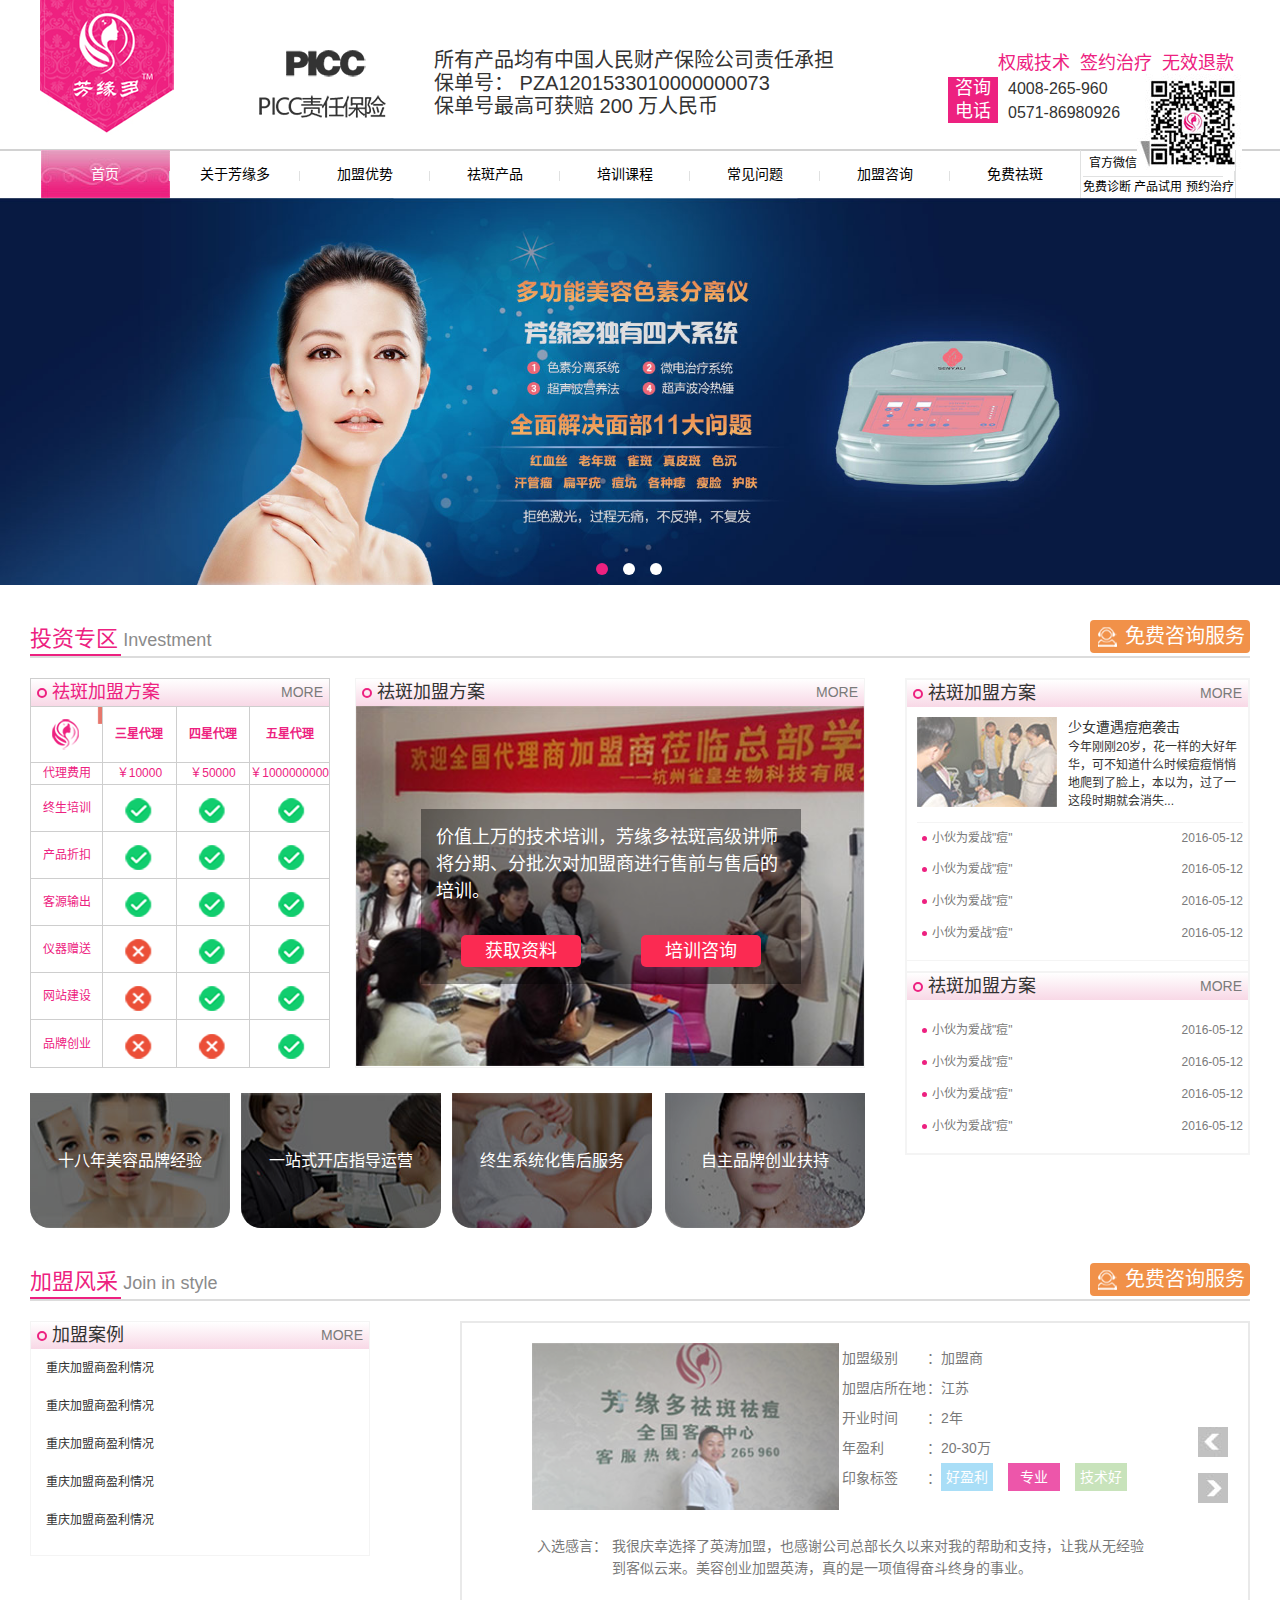
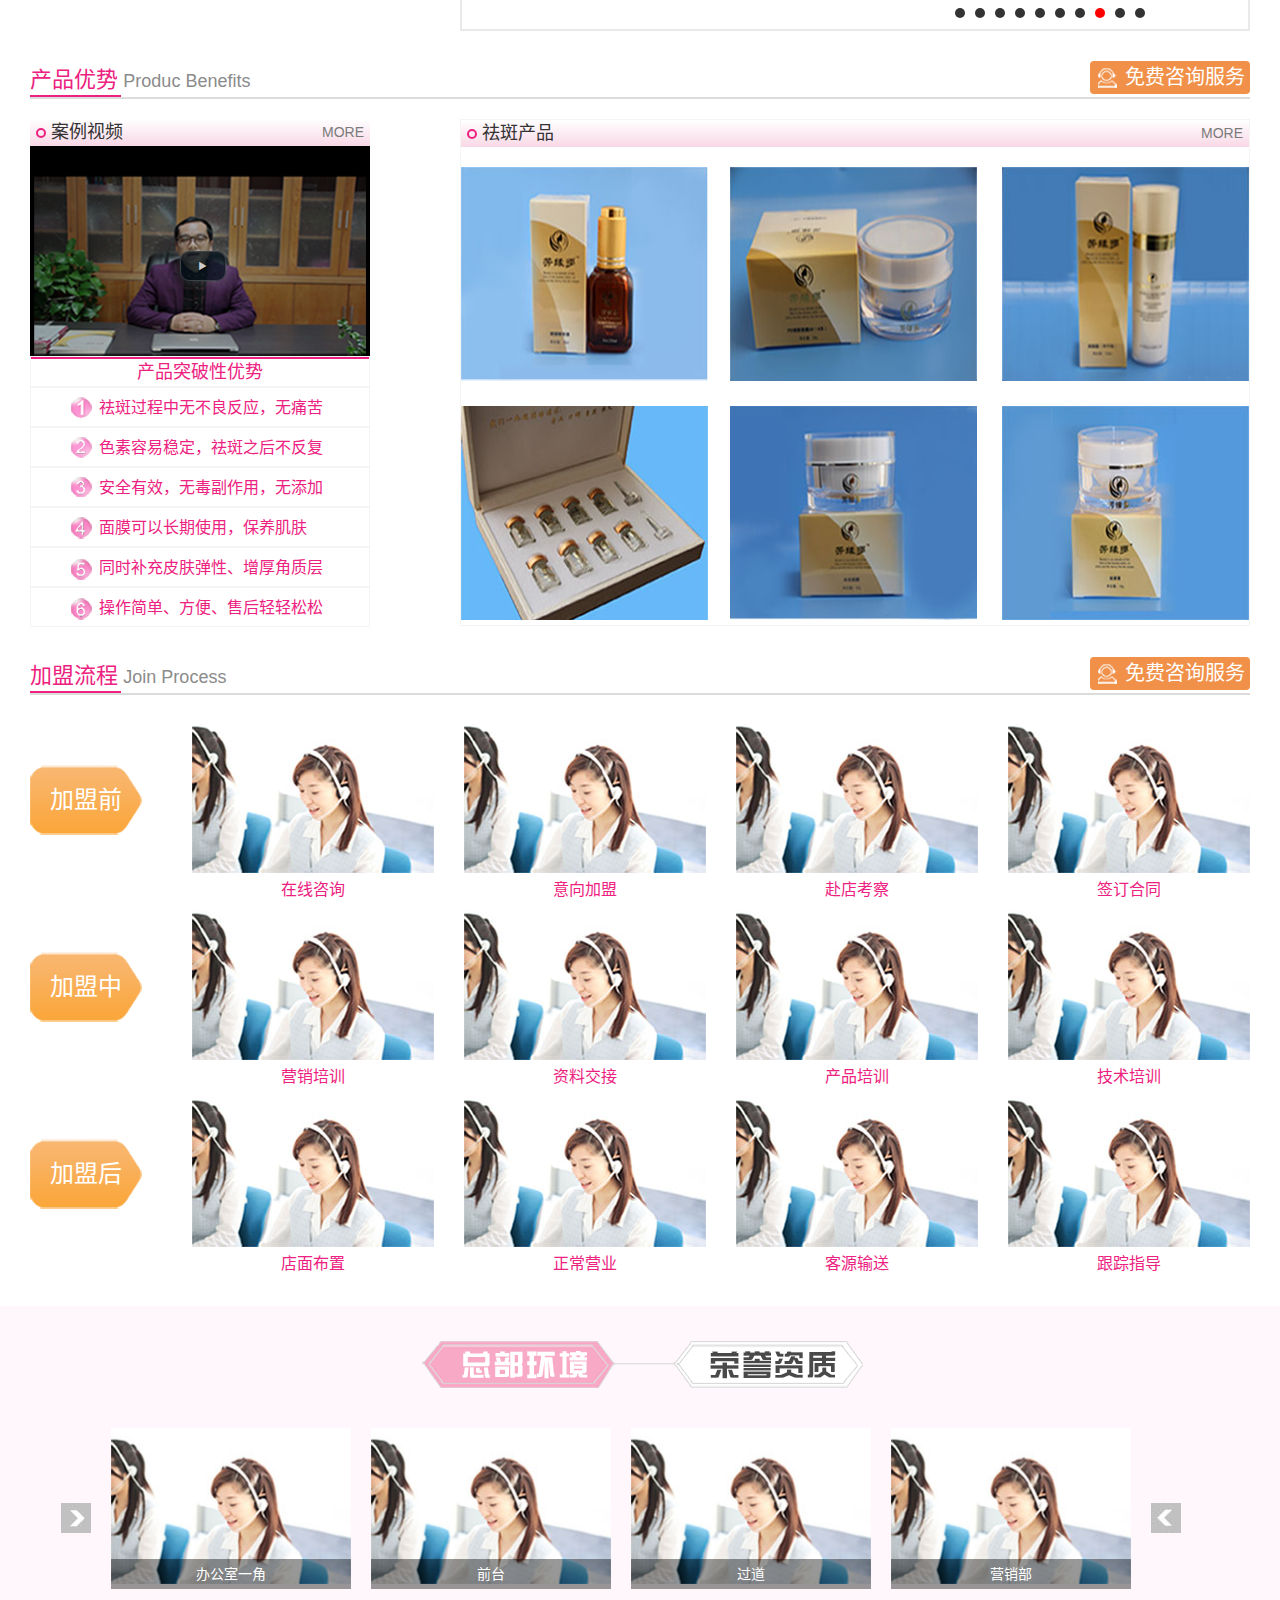
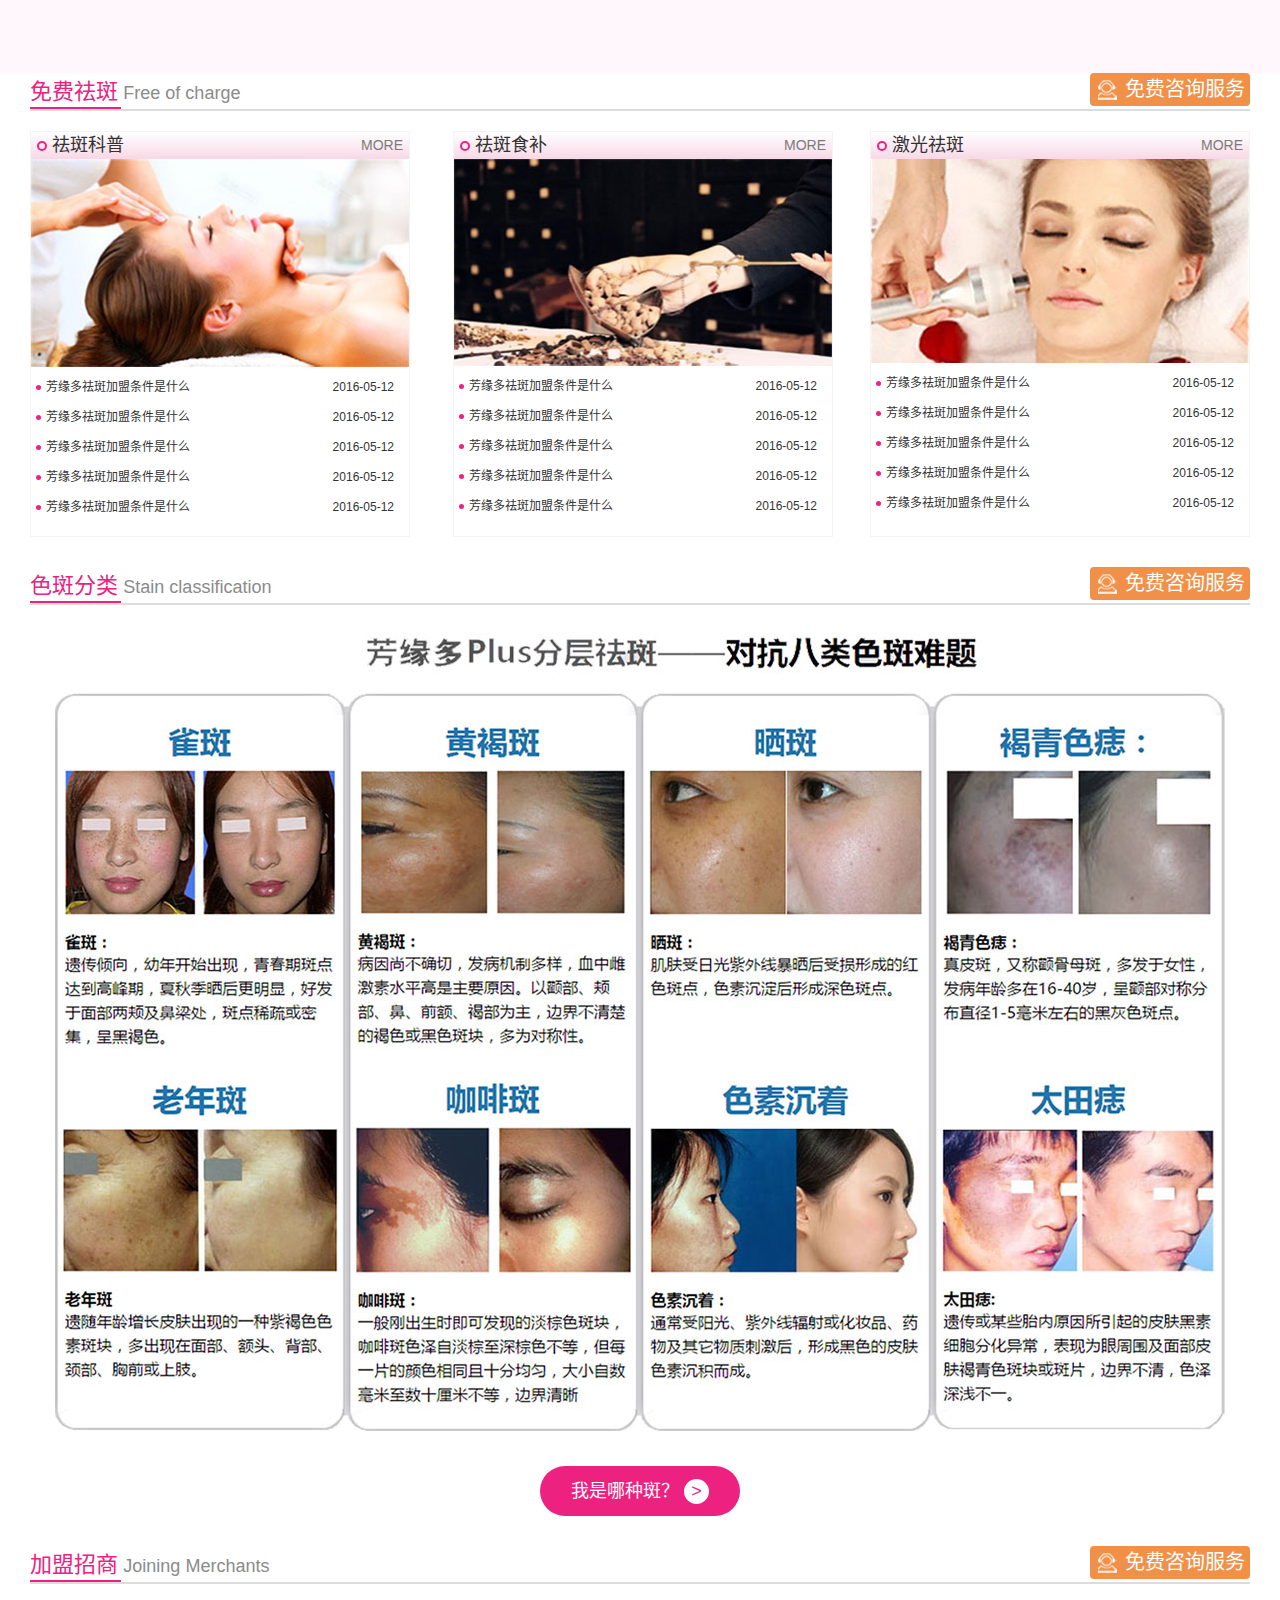
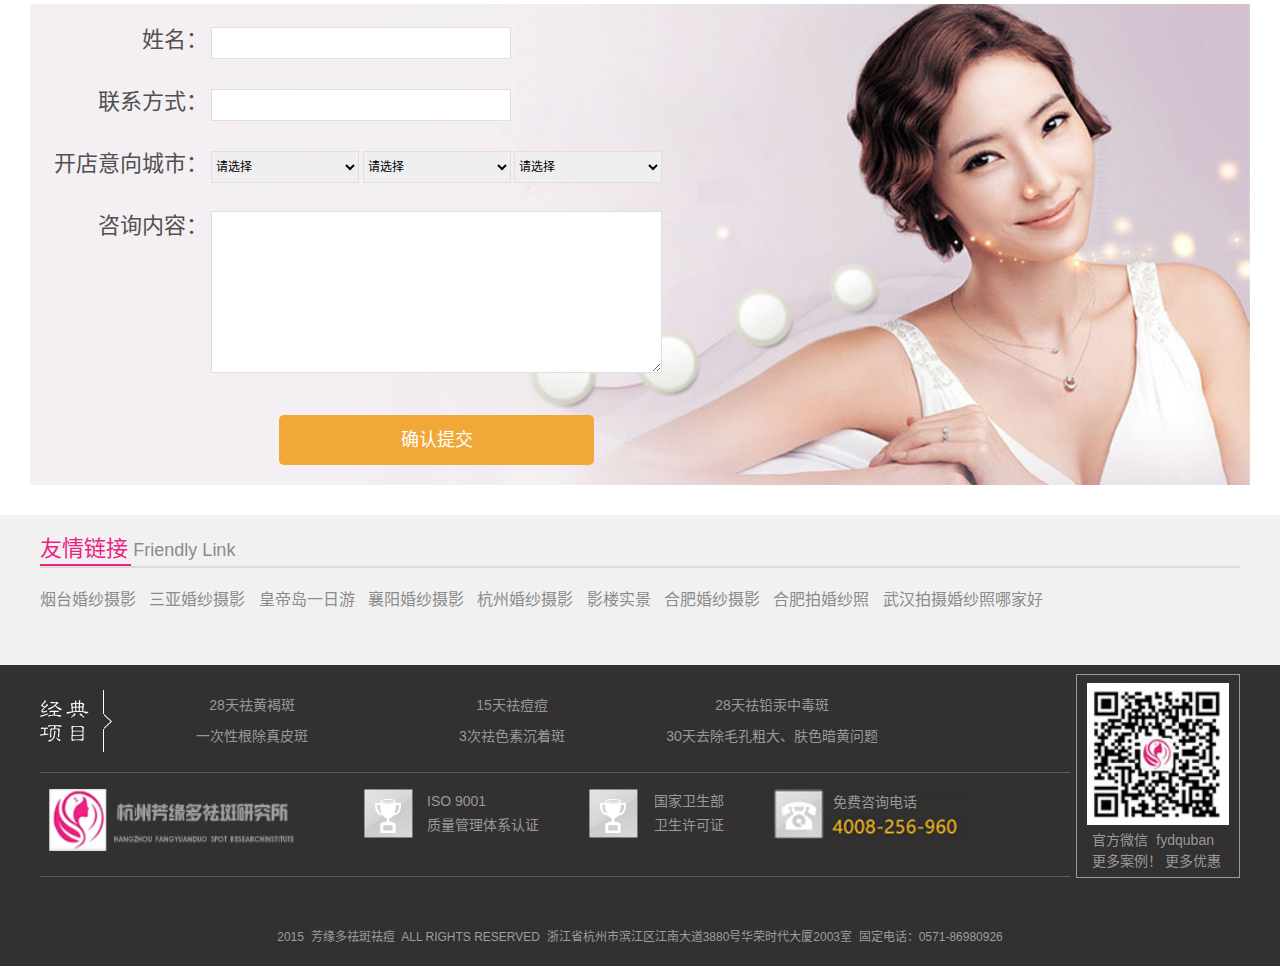
<file: staticPages/index.html>
﻿<!DOCTYPE html>
<html lang="zh-CN">

<head>
    <meta charset="utf-8">
    <title>主页</title>
    <meta http-equiv="X-UA-Compatible" content="IE=edge">
    <meta http-equiv="X-UA-Compatible" content="IE=edge,chrome=1">
    <meta name="renderer" content="webkit|ie-comp|ie-stand">
    <meta name="renderer" content="webkit" />
    <!-- <meta name="viewport" content="width=device-width, initial-scale=1.0, user-scalable=yes">-->
    <link rel="icon" type="image/png" href="images/collt06.png">
    <link rel="stylesheet" href="style/normalize.css">
    <link rel="stylesheet" href="style/main.css">
    <link href="plugin/videoJS/video-js.min.css" rel="stylesheet" />
    <script src="js/jquery.min.js"></script>

    <script src="plugin/SuperSlide/jquery.SuperSlide.2.1.1.js"></script>
    <script src="plugin/videoJS/video.js"></script>
    <script src="js/main.js"></script>
</head>
<body>
    <div class="wrapper" id="wrapper">
        <div class="header" id="header">
            <div class="title_cont clearfix">
                <div class="title clearfix">
                    <div class="logo_cont fl">
                        <img class="logo_imgc fl" src="images/logo.png">
                    </div>
                    <div class="picc fl clearfix">
                        <div class="picc_logo fl">
                            <img src="images/picc-logo.png">
                        </div>
                        <div class="picc_infor">
                            <h2>所有产品均有中国人民财产保险公司责任承担</h2>

                            <h2>
                                保单号：
                                <span>PZA1201533010000000073</span>
                            </h2>

                            <h2>
                                保单号最高可获赔
                                <span>200</span>
                                万人民币
                            </h2>
                        </div>
                        <div class="contact_infor fr">
                            <h2 class="contact_infor_title col_main xtc">权威技术&nbsp;&nbsp;签约治疗&nbsp;&nbsp;无效退款</h2>

                            <div class="contact_phone">
                                <p class="ad_ph_text fl">咨询电话</p>

                                <h2 class="ad_ph_num">4008-265-960</h2>

                                <h2 class="ad_ph_num">0571-86980926</h2>
                            </div>
                            <div class="picc_code">
                                <img src="images/picc-code.jpg">
                            </div>
                        </div>
                    </div>
                </div>
            </div>
            <ul class="menu clearfix">
                <li class="active">
                    <a href="">首页</a>
                </li>
                <li>
                    <a href="pages/aboutus.html">关于芳缘多</a>
                </li>
                <li>
                    <a href="">加盟优势</a>
                </li>
                <li>
                    <a href="pages/products.html">祛斑产品</a>
                </li>
                <li>
                    <a href="">培训课程</a>
                </li>
                <li>
                    <a href="">常见问题</a>
                </li>
                <li>
                    <a href="pages/services.html">加盟咨询</a>
                </li>
                <li>
                    <a href="">免费祛斑</a>
                </li>
                <li class="code_li">
                    <a href="">
                        <span>官方微信</span><br />
                        <span>免费诊断&nbsp;产品试用&nbsp;预约治疗</span>
                    </a>
                </li>
            </ul>
        </div>
        <div class="content" id="content">
            <section class="section section1 investment">
                <div class="carousel" id="carousel">
                    <div id="slideBox" class="slideBox1">
                        <div class="hd">
                            <ul class="sb_nav">
                                <li></li>
                                <li></li>
                                <li></li>
                            </ul>
                        </div>
                        <div class="bd">
                            <ul>
                                <li>
                                    <!-- <a href="images/banner1.jpg" target="_blank"> -->
                                    <a href="javascript:void(0);">
                                        <img src="images/banner1.jpg" />
                                    </a>
                                </li>
                                <li>
                                    <!-- <a href="images/banner2.jpg" target="_blank"> -->
                                    <a href="javascript:void(0);">
                                        <img src="images/banner2.jpg" />
                                    </a>
                                </li>
                                <li>
                                    <!-- <a href="images/banner3.jpg" target="_blank"> -->
                                    <a href="javascript:void(0);">
                                        <img src="images/banner3.jpg" />
                                    </a>
                                </li>
                            </ul>
                        </div>
                        <!-- 下面是前/后按钮代码，如果不需要删除即可 -->
                        <!-- <a class="prev" href="javascript:void(0)"></a>
                        <a class="next" href="javascript:void(0)"></a> -->
                    </div>
                </div>
                <script type="text/javascript">
                    jQuery(".slideBox1").slide({ mainCell: ".bd ul", autoPlay: true });
                </script>
            </section>
            <section class="section section2 investment clearfix">
                <div class="sect_title">
                    <p>
                        <span class="txt_cn col_main">投资专区</span>
                        <span class="txt_en">Investment</span>
                        <a href="" class="advisory">免费咨询服务</a>
                    </p>
                </div>
                <div class="sect_cont">
                    <div class="inv fl clearfix">
                        <div class="inv_proposal">
                            <table class="inv_table">
                                <thead>
                                    <tr>
                                        <th colspan="4">
                                            <h2 class="bl_title">
                                                <span class="crl_sp"></span>
                                                <span>祛斑加盟方案</span>
                                                <a href="">MORE</a>
                                            </h2>
                                        </th>
                                    </tr>
                                    <tr style="height:40px;">
                                        <th>
                                            <span class="icon icon-logo"></span>
                                        </th>
                                        <th>三星代理</th>
                                        <th>四星代理</th>
                                        <th>五星代理</th>
                                    </tr>
                                </thead>
                                <tbody>
                                    <tr>
                                        <td>代理费用</td>
                                        <td>￥10000</td>
                                        <td>￥50000</td>
                                        <td>￥1000000000</td>
                                    </tr>
                                    <tr>
                                        <td>终生培训</td>
                                        <td>
                                            <span class="icon icon-right"></span>
                                        </td>
                                        <td>
                                            <span class="icon icon-right"></span>
                                        </td>
                                        <td>
                                            <span class="icon icon-right"></span>
                                        </td>
                                    </tr>
                                    <tr>
                                        <td>产品折扣</td>
                                        <td>
                                            <span class="icon icon-right"></span>
                                        </td>
                                        <td>
                                            <span class="icon icon-right"></span>
                                        </td>
                                        <td>
                                            <span class="icon icon-right"></span>
                                        </td>
                                    </tr>
                                    <tr>
                                        <td>客源输出</td>
                                        <td>
                                            <span class="icon icon-right"></span>
                                        </td>
                                        <td>
                                            <span class="icon icon-right"></span>
                                        </td>
                                        <td>
                                            <span class="icon icon-right"></span>
                                        </td>
                                    </tr>
                                    <tr>
                                        <td>仪器赠送</td>
                                        <td>
                                            <span class="icon icon-wrong"></span>
                                        </td>
                                        <td>
                                            <span class="icon icon-right"></span>
                                        </td>
                                        <td>
                                            <span class="icon icon-right"></span>
                                        </td>
                                    </tr>
                                    <tr>
                                        <td>网站建设</td>
                                        <td>
                                            <span class="icon icon-wrong"></span>
                                        </td>
                                        <td>
                                            <span class="icon icon-right"></span>
                                        </td>
                                        <td>
                                            <span class="icon icon-right"></span>
                                        </td>
                                    </tr>
                                    <tr>
                                        <td>品牌创业</td>
                                        <td>
                                            <span class="icon icon-wrong"></span>
                                        </td>
                                        <td>
                                            <span class="icon icon-wrong"></span>
                                        </td>
                                        <td>
                                            <span class="icon icon-right"></span>
                                        </td>
                                    </tr>
                                </tbody>
                            </table>
                        </div>
                        <div class="inv_study bdf4 fr">
                            <h2 class="bl_title">
                                <span class="crl_sp"></span>
                                <span>祛斑加盟方案</span>
                                <a href="">MORE</a>
                            </h2>

                            <div class="sect_join">
                                <img src="images/sect1-1.jpg">
                            </div>
                            <div class="sect_join_layer">
                                <p>价值上万的技术培训，芳缘多祛斑高级讲师将分期、分批次对加盟商进行售前与售后的培训。</p>
                                <p class="btn_group txtlt">
                                    <button type="button">获取资料</button>
                                    <button class="fr" type="button">培训咨询</button>
                                </p>
                            </div>
                        </div>
                        <div class="inv_case">
                            <div class="case_area">
                                <p>十八年美容品牌经验</p>
                                <img src="images/sect1-2.jpg">
                            </div>
                            <div class="case_area">
                                <p>一站式开店指导运营</p>
                                <img src="images/sect1-3.jpg">
                            </div>
                            <div class="case_area">
                                <p>终生系统化售后服务</p>
                                <img src="images/sect1-4.jpg">
                            </div>
                            <div class="case_area">
                                <p>自主品牌创业扶持</p>
                                <img src="images/sect1-5.jpg">
                            </div>
                        </div>
                    </div>
                    <div class="pro bdf4 fr clearfix">
                        <div class="inv_pro bdf4">
                            <h2 class="bl_title">
                                <span class="crl_sp"></span>
                                <span>祛斑加盟方案</span>
                                <a href="">MORE</a>
                            </h2>

                            <div class="inv_bl">
                                <img class="boy" src="images/boy.jpg">
                                <div class="inv_bl_cont">
                                    <h3>少女遭遇痘疤袭击</h3>

                                    <p>今年刚刚20岁，花一样的大好年华，可不知道什么时候痘痘悄悄地爬到了脸上，本以为，过了一这段时期就会消失...</p>
                                </div>
                            </div>
                            <ul class="inv_bl_menu">
                                <li>
                                    <a href="">
                                        小伙为爱战"痘"&nbsp;
                                        <span>2016-05-12</span>
                                    </a>
                                </li>
                                <li>
                                    <a href="">
                                        小伙为爱战"痘"&nbsp;
                                        <span>2016-05-12</span>
                                    </a>
                                </li>
                                <li>
                                    <a href="">
                                        小伙为爱战"痘"&nbsp;
                                        <span>2016-05-12</span>
                                    </a>
                                </li>
                                <li>
                                    <a href="">
                                        小伙为爱战"痘"&nbsp;
                                        <span>2016-05-12</span>
                                    </a>
                                </li>
                            </ul>
                        </div>
                        <div class="inv_pro bdf4">
                            <h2 class="bl_title">
                                <span class="crl_sp"></span>
                                <span>祛斑加盟方案</span>
                                <a href="">MORE</a>
                            </h2>
                            <ul class="inv_bl_menu">
                                <li>
                                    <a href="">
                                        小伙为爱战"痘"&nbsp;
                                        <span>2016-05-12</span>
                                    </a>
                                </li>
                                <li>
                                    <a href="">
                                        小伙为爱战"痘"&nbsp;
                                        <span>2016-05-12</span>
                                    </a>
                                </li>
                                <li>
                                    <a href="">
                                        小伙为爱战"痘"&nbsp;
                                        <span>2016-05-12</span>
                                    </a>
                                </li>
                                <li>
                                    <a href="">
                                        小伙为爱战"痘"&nbsp;
                                        <span>2016-05-12</span>
                                    </a>
                                </li>
                            </ul>
                        </div>
                    </div>
                </div>
            </section>
            <section class="section section3 joinstyle clearfix">
                <div class="sect_title">
                    <p>
                        <span class="txt_cn col_main">加盟风采</span>
                        <span class="txt_en">Join in style</span>
                        <a href="" class="advisory">免费咨询服务</a>
                    </p>
                </div>
                <div class="sect_cont">
                    <div class="inv_pro bdf4 fl">
                        <h2 class="bl_title">
                            <span class="crl_sp"></span>
                            <span>加盟案例</span>
                            <a href="">MORE</a>
                        </h2>
                        <ul class="sct3_mn">
                            <li>
                                <a href="">重庆加盟商盈利情况</a>
                            </li>
                            <li>
                                <a href="">重庆加盟商盈利情况</a>
                            </li>
                            <li>
                                <a href="">重庆加盟商盈利情况</a>
                            </li>
                            <li>
                                <a href="">重庆加盟商盈利情况</a>
                            </li>
                            <li>
                                <a href="">重庆加盟商盈利情况</a>
                            </li>
                        </ul>
                    </div>
                    <div class="sub_carousel fr">
                        <div class="content4right fr">
                            <div class="jmszs">
                                <a class="prev content4fx" href="javascript:void(0)"></a> <a class="next content4fx" href="javascript:void(0)"></a>
                                <div class="bd">
                                    <ul style="position: relative; width: 750px; height: 280px;">
                                        <li style="position: absolute; width: 750px; left: 0px; top: 0px; display: none;">
                                            <!-- <h2>福州代理：黄海燕</h2> -->
                                            <div class="jmszshhy">
                                                <div class="jmszstop">
                                                    <div class="jmszsleft fl"><img src="images/sect3-1.jpg" width="307" height="167"></div>
                                                    <div class="jmszsright fr">
                                                        <dl>
                                                            <dd><span>加盟级别</span>：市级代理</dd>
                                                            <dd><span>加盟店所在地</span>：江苏</dd>
                                                            <dd><span>开业时间</span>：2010</dd>
                                                            <dd><span>年盈利</span>：300万</dd>
                                                            <dd><span>印象标签</span>：<strong class="jmszsjs jmszsstr">技术好</strong><strong class="jmszszy jmszsstr">专业</strong><strong class="jmszshfl jmszsstr">好盈利</strong></dd>
                                                        </dl>
                                                    </div>
                                                </div>
                                                <div class="jmszsbottom">
                                                    <h3>入选感言：</h3>
                                                    <p>我对英涛可以说是"一见钟情"。在今年5月份从网上了解了英涛，在这之前我就已经知道英涛品牌。在福建省，英涛有着很大的知名度，福建省多个城市已有英涛的代理和加盟商，她们都做得非常棒，所以我自己也很想做英涛代理。于是在今年的6月，我和我的一位朋友一起来到南京英涛总部考察，同时还考察了英涛特色项目、独家研发的产品、真人祛斑过程等，对此感到非常满意与 欣喜，当即与英涛签约，成为福州市代理。并在英涛总部接受了一个星期的专业技术培训。我坚信，加盟英涛会给我创造更多的财富!</p>
                                                </div>
                                            </div>
                                        </li>
                                        <li style="position: absolute; width: 750px; left: 0px; top: 0px; display: none;">
                                            <!-- <h2>宁夏总代理：柳立春</h2> -->
                                            <div class="jmszshhy">
                                                <div class="jmszstop">
                                                    <div class="jmszsleft fl"><img src="images/sect3-1.jpg" width="307" height="167"></div>
                                                    <div class="jmszsright fr">
                                                        <dl>
                                                            <dd><span>加盟级别</span>：宁夏总代理</dd>
                                                            <dd><span>加盟店所在地</span>：江苏</dd>
                                                            <dd><span>开业时间</span>：2010</dd>
                                                            <dd><span>年盈利</span>：</dd>
                                                            <dd><span>印象标签</span>：<strong class="jmszsjs jmszsstr">技术好</strong><strong class="jmszszy jmszsstr">专业</strong><strong class="jmszshfl jmszsstr">好盈利</strong></dd>
                                                        </dl>
                                                    </div>
                                                </div>
                                                <div class="jmszsbottom">
                                                    <h3>入选感言：</h3>
                                                    <p>虽然有着丰富的美容业经验，但是没有好的美容项目也是枉然。我是开私立医院的，医院里设有美容科，但是原先的美容项目，顾客反映效果不佳。后来遇到英涛，我果断取消医院原有的美容项目而加盟英涛祛斑，同时拿下宁夏总代理权。短短的两个月时间，英涛的色素提取祛斑技术，就让我的医院美容科营业额不断上升，非常庆幸选择了英涛。</p>
                                                </div>
                                            </div>
                                        </li>
                                        <li style="position: absolute; width: 750px; left: 0px; top: 0px; display: none;">
                                            <!-- <h2>浙江温州市瑞安地区二级代理：柴海燕</h2> -->
                                            <div class="jmszshhy">
                                                <div class="jmszstop">
                                                    <div class="jmszsleft fl"><img src="images/sect3-1.jpg" width="307" height="167"></div>
                                                    <div class="jmszsright fr">
                                                        <dl>
                                                            <dd><span>加盟级别</span>：浙江温州市瑞安地区二级代理</dd>
                                                            <dd><span>加盟店所在地</span>：江苏</dd>
                                                            <dd><span>开业时间</span>：2010</dd>
                                                            <dd><span>年盈利</span>：</dd>
                                                            <dd><span>印象标签</span>：<strong class="jmszsjs jmszsstr">技术好</strong><strong class="jmszszy jmszsstr">专业</strong><strong class="jmszshfl jmszsstr">好盈利</strong></dd>
                                                        </dl>
                                                    </div>
                                                </div>
                                                <div class="jmszsbottom">
                                                    <h3>加盟感言：</h3>
                                                    <p>英涛是我从事美容业多年来，见过的祛斑技术最硬的品牌，它的潜力是无限的。看到他们的祛斑效果，我毫不犹豫地把原先的店面改装成英涛加盟店，原本门可罗雀的门口变得异常火爆起来。</p>
                                                </div>
                                            </div>
                                        </li>
                                        <li style="position: absolute; width: 750px; left: 0px; top: 0px; display: none;">
                                            <!-- <h2>邱良峰</h2> -->
                                            <div class="jmszshhy">
                                                <div class="jmszstop">
                                                    <div class="jmszsleft fl"><img src="images/sect3-1.jpg" width="307" height="167"></div>
                                                    <div class="jmszsright fr">
                                                        <dl>
                                                            <dd><span>加盟级别</span>：宁波市总代理</dd>
                                                            <dd><span>加盟店所在地</span>：江苏</dd>
                                                            <dd><span>开业时间</span>：2010</dd>
                                                            <dd><span>年盈利</span>：</dd>
                                                            <dd><span>印象标签</span>：<strong class="jmszsjs jmszsstr">技术好</strong><strong class="jmszszy jmszsstr">专业</strong><strong class="jmszshfl jmszsstr">好盈利</strong></dd>
                                                        </dl>
                                                    </div>
                                                </div>
                                                <div class="jmszsbottom">
                                                    <h3>入选感言：</h3>
                                                    <p>在遇到英涛之前，我也是开美容院的，但是生意却不是很好，再继续这样下去很有可能倒闭，必须重新寻找出路。后来寻找了多家祛斑祛痘产品、美容品牌等，包括英涛在内，都做了详细的了解和对比，最终我选定英涛，拿下宁波市的代理。因为英涛的色素提取技术是国家专利技术，别家都没有，市场反应效果也非常好，值得我信赖。</p>
                                                </div>
                                            </div>
                                        </li>
                                        <li style="position: absolute; width: 750px; left: 0px; top: 0px; display: none;">
                                            <!-- <h2>蔡世平</h2> -->
                                            <div class="jmszshhy">
                                                <div class="jmszstop">
                                                    <div class="jmszsleft fl"><img src="images/sect3-1.jpg" width="307" height="167"></div>
                                                    <div class="jmszsright fr">
                                                        <dl>
                                                            <dd><span>加盟级别</span>：加盟商</dd>
                                                            <dd><span>加盟店所在地</span>：江苏</dd>
                                                            <dd><span>开业时间</span>：2015年3月</dd>
                                                            <dd><span>年盈利</span>：</dd>
                                                            <dd><span>印象标签</span>：<strong class="jmszsjs jmszsstr">技术好</strong><strong class="jmszszy jmszsstr">专业</strong><strong class="jmszshfl jmszsstr">好盈利</strong></dd>
                                                        </dl>
                                                    </div>
                                                </div>
                                                <div class="jmszsbottom">
                                                    <h3>入选感言：</h3>
                                                    <p>2015年3月6日，我的英涛祛斑高端美容加盟店在深圳盛大开业。在遇到之前，我一直都是从事美容行业的，有着丰富的美容经验。一个美容店，如果没有好的特色项目，是留不住客户的，从而难以经营下去。而英涛是我遇到的最好的一家专业祛斑祛痘美容品牌，他们的色素提取技术祛斑效果为我的美容店赢得了非常好的口碑，带来了源源不断的财富。</p>
                                                </div>
                                            </div>
                                        </li>
                                        <li style="position: absolute; width: 750px; left: 0px; top: 0px; display: none;">
                                            <!-- <h2>张总</h2> -->
                                            <div class="jmszshhy">
                                                <div class="jmszstop">
                                                    <div class="jmszsleft fl"><img src="images/sect3-1.jpg" width="307" height="167"></div>
                                                    <div class="jmszsright fr">
                                                        <dl>
                                                            <dd><span>加盟级别</span>：河北省总代理</dd>
                                                            <dd><span>加盟店所在地</span>：江苏</dd>
                                                            <dd><span>开业时间</span>：2014</dd>
                                                            <dd><span>年盈利</span>：</dd>
                                                            <dd><span>印象标签</span>：<strong class="jmszsjs jmszsstr">技术好</strong><strong class="jmszszy jmszsstr">专业</strong><strong class="jmszshfl jmszsstr">好盈利</strong></dd>
                                                        </dl>
                                                    </div>
                                                </div>
                                                <div class="jmszsbottom">
                                                    <h3>入选感言：</h3>
                                                    <p>我脸上的斑很多年了，试过很多祛斑方法、祛斑技术都没能彻底祛干净。后来听朋友说南京英涛祛斑效果比激光还要彻底安全，而且还不复发，于是我心动了。因为我也是开美容院的，对这个行业特别了解，有一项好的祛斑技术对一个美容院来说很重要，可以带来的利润是无法想象的，如果英涛的祛斑效果真的好的话，那么我就把我的美容店换成英涛加盟店。于是我来来到南京英涛祛斑研究所总部，一边祛斑一边了解加盟政策。当斑祛掉后，我自己都惊呆了，这完全是我的美容院无法做到的，于是我毫不犹地拿下河北省的代理商，完全抛弃了原先想要加盟的想法，实践也证明，我的选择没有错。现在整个河北省想要加盟的加盟商都得从我这加盟，真正的是客源不断、利润丰厚。</p>
                                                </div>
                                            </div>
                                        </li>
                                        <li style="position: absolute; width: 750px; left: 0px; top: 0px; display: list-item; opacity: 0.341056;">
                                            <!-- <h2>文娟</h2> -->
                                            <div class="jmszshhy">
                                                <div class="jmszstop">
                                                    <div class="jmszsleft fl"><img src="images/sect3-1.jpg" width="307" height="167"></div>
                                                    <div class="jmszsright fr">
                                                        <dl>
                                                            <dd><span>加盟级别</span>：单店加盟</dd>
                                                            <dd><span>加盟店所在地</span>：江苏</dd>
                                                            <dd><span>开业时间</span>：2015年6月</dd>
                                                            <dd><span>年盈利</span>：</dd>
                                                            <dd><span>印象标签</span>：<strong class="jmszsjs jmszsstr">技术好</strong><strong class="jmszszy jmszsstr">专业</strong><strong class="jmszshfl jmszsstr">好盈利</strong></dd>
                                                        </dl>
                                                    </div>
                                                </div>
                                                <div class="jmszsbottom">
                                                    <h3>入选感言：</h3>
                                                    <p>英涛是我从事美容业多年来，见过的祛斑技术最硬的品牌，它的潜力是无限的。看到他们的祛斑效果，我毫不犹豫地把原先的店面改装成英涛加盟店，原本门可罗雀的门口变得异常火爆起来。</p>
                                                </div>
                                            </div>
                                        </li>
                                        <li style="position: absolute; width: 750px; left: 0px; top: 0px; display: list-item; opacity: 0.658944;">
                                            <!-- <h2>李女士</h2> -->
                                            <div class="jmszshhy">
                                                <div class="jmszstop">
                                                    <div class="jmszsleft fl"><img src="images/sect3-1.jpg" width="307" height="167"></div>
                                                    <div class="jmszsright fr">
                                                        <dl>
                                                            <dd><span>加盟级别</span>：加盟商</dd>
                                                            <dd><span>加盟店所在地</span>：江苏</dd>
                                                            <dd><span>开业时间</span>：2年</dd>
                                                            <dd><span>年盈利</span>：20-30万</dd>
                                                            <dd><span>印象标签</span>：<strong class="jmszsjs jmszsstr">技术好</strong><strong class="jmszszy jmszsstr">专业</strong><strong class="jmszshfl jmszsstr">好盈利</strong></dd>
                                                        </dl>
                                                    </div>
                                                </div>
                                                <div class="jmszsbottom">
                                                    <h3>入选感言：</h3>
                                                    <p>我很庆幸选择了英涛加盟，也感谢公司总部长久以来对我的帮助和支持，让我从无经验到客似云来。美容创业加盟英涛，真的是一项值得奋斗终身的事业。</p>
                                                </div>
                                            </div>
                                        </li>
                                        <li style="position: absolute; width: 750px; left: 0px; top: 0px; display: none;">
                                            <!-- <h2>赵颜</h2> -->
                                            <div class="jmszshhy">
                                                <div class="jmszstop">
                                                    <div class="jmszsleft fl"><img src="images/sect3-1.jpg" width="307" height="167"></div>
                                                    <div class="jmszsright fr">
                                                        <dl>
                                                            <dd><span>加盟级别</span>：单店加盟</dd>
                                                            <dd><span>加盟店所在地</span>：江苏</dd>
                                                            <dd><span>开业时间</span>：2年</dd>
                                                            <dd><span>年盈利</span>：30-40万</dd>
                                                            <dd><span>印象标签</span>：<strong class="jmszsjs jmszsstr">技术好</strong><strong class="jmszszy jmszsstr">专业</strong><strong class="jmszshfl jmszsstr">好盈利</strong></dd>
                                                        </dl>
                                                    </div>
                                                </div>
                                                <div class="jmszsbottom">
                                                    <h3>入选感言：</h3>
                                                    <p>从事美容行业以来，从没见过像英涛祛斑这般好的技术和产品，它为我赢得了良好的市场口碑。我以低投资加盟英涛，店面也不用豪华的装修，经过总部的扶持，现在年盈利可以达50万。我非常庆幸选择了加盟英涛，给我带来了丰厚的市场利润，这是我以前都不敢想的。</p>
                                                </div>
                                            </div>
                                        </li>
                                        <li style="position: absolute; width: 750px; left: 0px; top: 0px; display: none;">
                                            <!-- <h2>蒲小兰</h2> -->
                                            <div class="jmszshhy">
                                                <div class="jmszstop">
                                                    <div class="jmszsleft fl"><img src="images/sect3-1.jpg" width="307" height="167"></div>
                                                    <div class="jmszsright fr">
                                                        <dl>
                                                            <dd><span>加盟级别</span>：单店加盟</dd>
                                                            <dd><span>加盟店所在地</span>：江苏</dd>
                                                            <dd><span>开业时间</span>：1年</dd>
                                                            <dd><span>年盈利</span>：30-40万</dd>
                                                            <dd><span>印象标签</span>：<strong class="jmszsjs jmszsstr">技术好</strong><strong class="jmszszy jmszsstr">专业</strong><strong class="jmszshfl jmszsstr">好盈利</strong></dd>
                                                        </dl>
                                                    </div>
                                                </div>
                                                <div class="jmszsbottom">
                                                    <h3>入选感言：</h3>
                                                    <p>一直希望自己的事业能够充满浪漫和美丽，而英涛就是我圆梦的星向标。他们的色素提取技术不仅能让我帮顾客打造美丽，赚取财富，还能营造情人之间的浪漫，真是一举多得。</p>
                                                </div>
                                            </div>
                                        </li>
                                    </ul>
                                </div>
                                <div class="hd"><ul><li class=""></li><li class=""></li><li class=""></li><li class=""></li><li class=""></li><li class=""></li><li class=""></li><li class="on"></li><li class=""></li><li class=""></li></ul></div>
                            </div>
                            <script>jQuery(".jmszs").slide({ mainCell: ".bd ul", effect: "fold", autoPlay: true });</script>
                        </div>
                    </div>
                </div>
            </section>
            <section class="section section4 benefits clearfix">
                <div class="sect_title">
                    <p>
                        <span class="txt_cn col_main">产品优势</span>
                        <span class="txt_en">Produc Benefits</span>
                        <a href="" class="advisory">免费咨询服务</a>
                    </p>
                </div>
                <div class="sect_cont">
                    <div class="inv_pro fl">
                        <h2 class="bl_title">
                            <span class="crl_sp"></span>
                            <span>案例视频</span>
                            <a href="">MORE</a>
                        </h2>

                        <div class="video">
                            <div class="vedio_container">
                                <video id="example_video_1" src="images/videos/mov_bbb.mp4" class="video-js vjs-default-skin" controls preload="none" width="340" height="210" poster="images/videocover.png" data-setup="{}"></video>
                            </div>
                        </div>
                        <ul class="benefits_menu bdf4">
                            <h2>产品突破性优势</h2>
                            <li>
                                <a href="">祛斑过程中无不良反应，无痛苦</a>
                            </li>
                            <li>
                                <a href="">色素容易稳定，祛斑之后不反复</a>
                            </li>
                            <li>
                                <a href="">安全有效，无毒副作用，无添加</a>
                            </li>
                            <li>
                                <a href="">面膜可以长期使用，保养肌肤</a>
                            </li>
                            <li>
                                <a href="">同时补充皮肤弹性、增厚角质层</a>
                            </li>
                            <li>
                                <a href="">操作简单、方便、售后轻轻松松</a>
                            </li>
                        </ul>
                    </div>
                    <div class="pro fr bdf4">
                        <h2 class="bl_title">
                            <span class="crl_sp"></span>
                            <span>祛斑产品</span>
                            <a href="">MORE</a>
                        </h2>
                        <div class="pro_area_con clearfix">
                            <div class="case_area">
                                <p class="qb_pro">祛斑祛痘系列&nbsp;解决方案</p>
                                <img src="images/sect4-1.jpg">
                            </div>
                            <div class="case_area">
                                <p class="qb_pro">祛除黄褐斑系列&nbsp;解决方案</p>
                                <img src="images/sect4-2.jpg">
                            </div>
                            <div class="case_area">
                                <p class="qb_pro">深度祛斑系列&nbsp;解决方案</p>
                                <img src="images/sect4-3.jpg">
                            </div>
                        </div>
                        <div class="pro_area_con clearfix">

                            <div class="case_area">
                                <p class="qb_pro">祛除雀斑系列&nbsp;解决方案</p>
                                <img src="images/sect4-4.jpg">
                            </div>
                            <div class="case_area">
                                <p class="qb_pro">祛斑美容系列&nbsp;解决方案</p>
                                <img src="images/sect4-5.jpg">
                            </div>
                            <div class="case_area">
                                <p class="qb_pro">祛除真皮斑系列&nbsp;解决方案</p>
                                <img src="images/sect4-6.jpg">
                            </div>
                        </div>
                    </div>
                </div>
            </section>
            <section class="section section5 joinway clearfix">
                <div class="sect_title">
                    <p>
                        <span class="txt_cn col_main">加盟流程</span>
                        <span class="txt_en">Join Process</span>
                        <a href="" class="advisory">免费咨询服务</a>
                    </p>
                </div>
                <div class="sect_cont clearfix">
                    <div class="join_cont clearfix">
                        <div class="join_left">加盟前</div>
                        <div class="case_area_cont">
                            <div class="case_area">
                                <img src="images/sect5-1.jpg" />
                                <p class="col_main txtct">签订合同</p>
                            </div>
                            <div class="case_area">
                                <img src="images/sect5-1.jpg" />
                                <p class="col_main txtct">赴店考察</p>
                            </div>
                            <div class="case_area">
                                <img src="images/sect5-1.jpg" />
                                <p class="col_main txtct">意向加盟</p>
                            </div>
                            <div class="case_area">
                                <img src="images/sect5-1.jpg" />
                                <p class="col_main txtct">在线咨询</p>
                            </div>
                        </div>
                    </div>
                    <div class="join_cont clearfix">
                        <div class="join_left">加盟中</div>
                        <div class="case_area_cont">
                            <div class="case_area">
                                <img src="images/sect5-1.jpg" />
                                <p class="col_main txtct">技术培训</p>
                            </div>
                            <div class="case_area">
                                <img src="images/sect5-1.jpg" />
                                <p class="col_main txtct">产品培训</p>
                            </div>
                            <div class="case_area">
                                <img src="images/sect5-1.jpg" />
                                <p class="col_main txtct">资料交接</p>
                            </div>
                            <div class="case_area">
                                <img src="images/sect5-1.jpg" />
                                <p class="col_main txtct">营销培训</p>
                            </div>
                        </div>
                    </div>
                    <div class="join_cont clearfix">
                        <div class="join_left">加盟后</div>
                        <div class="case_area_cont">
                            <div class="case_area">
                                <img src="images/sect5-1.jpg" />
                                <p class="col_main txtct">跟踪指导</p>
                            </div>
                            <div class="case_area">
                                <img src="images/sect5-1.jpg" />
                                <p class="col_main txtct">客源输送</p>
                            </div>
                            <div class="case_area">
                                <img src="images/sect5-1.jpg" />
                                <p class="col_main txtct">正常营业</p>
                            </div>
                            <div class="case_area">
                                <img src="images/sect5-1.jpg" />
                                <p class="col_main txtct">店面布置</p>
                            </div>
                        </div>
                    </div>
                </div>
            </section>
            <div class="join_carousel_cont">
                <div class="join_carousel">
                    <p class="join_carousel_p txtct">
                        <img src="images/join-title.png" />
                    </p>
                    <div class="content5_2">
                        <div class="content5_2yp">
                            <div class="bd">
                                <ul>
                                    <li class="clone"><img src="images/sect5-1.jpg"><p>办公室一角</p></li>
                                    <li><img src="images/sect5-1.jpg"><p>前台</p></li>
                                    <li><img src="images/sect5-1.jpg"><p>过道</p></li>
                                    <li><img src="images/sect5-1.jpg"><p>营销部</p></li>
                                    <li><img src="images/sect5-1.jpg"><p>前台</p></li>
                                    <li><img src="images/sect5-1.jpg"><p>办公室一角</p></li>
                                    <li><img src="images/sect5-1.jpg"><p>过道</p></li>
                                    <li><img src="images/sect5-1.jpg"><p>办公室一角</p></li>
                                </ul>
                            </div>
                            <a class="prev content5_2fx" href="javascript:void(0)"></a> <a class="next content5_2fx" href="javascript:void(0)"></a>
                        </div>
                        <script>jQuery(".content5_2yp").slide({ mainCell: ".bd ul", vis: 4, prevCell: ".prev", autoPlay: true, nextCell: ".next", effect: "leftLoop" });</script>
                    </div>
                </div>
            </div>
            <section class="section section6 frecklefree clearfix">
                <div class="sect_title">
                    <p>
                        <span class="txt_cn col_main">免费祛斑</span>
                        <span class="txt_en">Free of charge</span>
                        <a href="" class="advisory">免费咨询服务</a>
                    </p>
                </div>
                <div class="sect_cont">
                    <div class="charge_bl">
                        <h2 class="bl_title">
                            <span class="crl_sp"></span>
                            <span>祛斑科普</span>
                            <a href="">MORE</a>
                        </h2>
                        <img src="images/sect6-1.jpg" />
                        <ul>
                            <li>
                                <a href="">
                                    芳缘多祛斑加盟条件是什么
                                    <span>2016-05-12</span>
                                </a>
                            </li>
                            <li>
                                <a href="">
                                    芳缘多祛斑加盟条件是什么
                                    <span>2016-05-12</span>
                                </a>
                            </li>
                            <li>
                                <a href="">
                                    芳缘多祛斑加盟条件是什么
                                    <span>2016-05-12</span>
                                </a>
                            </li>
                            <li>
                                <a href="">
                                    芳缘多祛斑加盟条件是什么
                                    <span>2016-05-12</span>
                                </a>
                            </li>
                            <li>
                                <a href="">
                                    芳缘多祛斑加盟条件是什么
                                    <span>2016-05-12</span>
                                </a>
                            </li>
                        </ul>
                    </div>
                    <div class="charge_bl">
                        <h2 class="bl_title">
                            <span class="crl_sp"></span>
                            <span>祛斑食补</span>
                            <a href="">MORE</a>
                        </h2>
                        <img src="images/sect6-2.jpg" />
                        <ul>
                            <li>
                                <a href="">
                                    芳缘多祛斑加盟条件是什么
                                    <span>2016-05-12</span>
                                </a>
                            </li>
                            <li>
                                <a href="">
                                    芳缘多祛斑加盟条件是什么
                                    <span>2016-05-12</span>
                                </a>
                            </li>
                            <li>
                                <a href="">
                                    芳缘多祛斑加盟条件是什么
                                    <span>2016-05-12</span>
                                </a>
                            </li>
                            <li>
                                <a href="">
                                    芳缘多祛斑加盟条件是什么
                                    <span>2016-05-12</span>
                                </a>
                            </li>
                            <li>
                                <a href="">
                                    芳缘多祛斑加盟条件是什么
                                    <span>2016-05-12</span>
                                </a>
                            </li>
                        </ul>
                    </div>
                    <div class="charge_bl">
                        <h2 class="bl_title">
                            <span class="crl_sp"></span>
                            <span>激光祛斑</span>
                            <a href="">MORE</a>
                        </h2>
                        <img src="images/sect6-3.jpg" />
                        <ul>
                            <li>
                                <a href="">
                                    芳缘多祛斑加盟条件是什么
                                    <span>2016-05-12</span>
                                </a>
                            </li>
                            <li>
                                <a href="">
                                    芳缘多祛斑加盟条件是什么
                                    <span>2016-05-12</span>
                                </a>
                            </li>
                            <li>
                                <a href="">
                                    芳缘多祛斑加盟条件是什么
                                    <span>2016-05-12</span>
                                </a>
                            </li>
                            <li>
                                <a href="">
                                    芳缘多祛斑加盟条件是什么
                                    <span>2016-05-12</span>
                                </a>
                            </li>
                            <li>
                                <a href="">
                                    芳缘多祛斑加盟条件是什么
                                    <span>2016-05-12</span>
                                </a>
                            </li>
                        </ul>
                    </div>
                </div>
            </section>
            <section class="section section7 stain clearfix">
                <div class="sect_title">
                    <p>
                        <span class="txt_cn col_main">色斑分类</span>
                        <span class="txt_en">Stain classification</span>
                        <a href="" class="advisory">免费咨询服务</a>
                    </p>
                </div>
                <div class="sect_cont txtct">
                    <!-- <h2>芳缘多Plus分层祛斑——对抗八类色斑难题</h2> -->
                    <img src="images/sect7-1.jpg">
                    <a href="" class="sect7_link">
                        我是哪种斑？
                        <span>></span>
                    </a>
                </div>
            </section>
            <section class="section section8 merchants clearfix">
                <div class="sect_title">
                    <p>
                        <span class="txt_cn col_main">加盟招商</span>
                        <span class="txt_en">Joining Merchants</span>
                        <a href="" class="advisory">免费咨询服务</a>
                    </p>
                </div>
                <div class="sect_cont">
                    <div class="form_cont">
                        <form class="contact_form">
                            <ul class="form_menu">
                                <li>
                                    <span>姓名：</span>
                                    <input type="text">
                                </li>
                                <li>
                                    <span>联系方式：</span>
                                    <input type="phone">
                                </li>
                                <li>
                                    <span>开店意向城市：</span>
                                    <select id="Province">
                                        <option option="option1">请选择</option>
                                        <option option="option2">浙江</option>
                                        <option option="option3">江苏</option>
                                    </select>
                                    <select id="City">
                                        <option option="option1">请选择</option>
                                        <option option="option2">杭州市</option>
                                        <option option="option3">宁波市</option>
                                    </select>
                                    <select id="county">
                                        <option option="option1">请选择</option>
                                        <option option="option2">西湖区</option>
                                        <option option="option3">余杭区</option>
                                    </select>
                                </li>
                                <li class="textarea_li">
                                    <span>咨询内容：</span>
                                    <textarea rows="5"></textarea>
                                </li>
                                <li>
                                    <span></span>
                                    <p>
                                        <button type="button">确认提交</button>
                                    </p>
                                </li>
                            </ul>
                        </form>
                    </div>
                </div>
            </section>
            <section class="section section9 links clearfix">
                <div class="sect_cont">
                    <div class="sect_title">
                        <p>
                            <span class="txt_cn col_main">友情链接</span>
                            <span class="txt_en">Friendly Link</span>
                        </p>
                    </div>
                    <p class="link_p">
                        <a href="">烟台婚纱摄影</a>
                        <a href="">三亚婚纱摄影</a>
                        <a href="">皇帝岛一日游</a>
                        <a href="">襄阳婚纱摄影</a>
                        <a href="">杭州婚纱摄影</a>
                        <a href="">影楼实景</a>
                        <a href="">合肥婚纱摄影</a>
                        <a href="">合肥拍婚纱照</a>
                        <a href="">武汉拍摄婚纱照哪家好</a>
                    </p>
                </div>
            </section>
        </div>
        <footer class="footer" id="footer">
            <div class="footCon">
                <div class="hWidth">
                    <div class="footLeft">
                        <div class="footItem">
                            <div class="footItemL">
                                <i class="ico xm"></i>
                            </div>
                            <div class="footItemR">
                                <ul class="fIRT">
                                    <li>
                                        <a href="/yfxm/qhhb" target="_blank">28天祛黄褐斑</a>
                                    </li>
                                    <li>
                                        <a href="/yfxm/qzpb" target="_blank">15天祛痘痘</a>
                                    </li>
                                    <li>
                                        <a href="/yfxm/qqgzdb" target="_blank">28天祛铅汞中毒斑</a>
                                    </li>
                                </ul>
                                <ul class="fIRB">
                                    <li>
                                        <a href="/yfxm/qlnb" target="_blank">一次性根除真皮斑</a>
                                    </li>
                                    <li>
                                        <a>3次祛色素沉着斑</a>
                                    </li>
                                    <li>
                                        <a>30天去除毛孔粗大、肤色暗黄问题</a>
                                    </li>
                                </ul>
                            </div>
                        </div>
                        <div class="footSolid"></div>
                        <div class="footBot">
                            <div class="footLogo">
                                <a href="/" target="_blank">
                                    <img src="images/h27.png" width="274" height="62">
                                </a>
                            </div>
                            <div class="footIso">
                                <div class="fIL">
                                    <a href="" target="_blank">
                                        <i class="ico iso"></i>
                                    </a>
                                </div>
                                <div class="fIR">
                                    <a href="" target="_blank">
                                        <p>ISO 9001</p>

                                        <p>质量管理体系认证</p>
                                    </a>
                                </div>
                            </div>
                            <div class="footDoc">
                                <div class="fIL">
                                    <a href="" target="_blank">
                                        <img src="images/h28.png" width="50" height="50">
                                    </a>
                                </div>
                                <div class="fIR">
                                    <a href="" target="_blank">
                                        <p>国家卫生部</p>

                                        <p>卫生许可证</p>
                                    </a>
                                </div>
                            </div>
                            <div class="footTel">
                                <a>免费咨询电话</a>
                            </div>
                        </div>
                        <div class="footSolid"></div>
                    </div>
                    <div class="footRight">
                        <p class="footWx">
                            <img src="images/qrcode.jpg" width="142" height="142" alt="微信">
                        </p>

                        <p class="fWT">
                            <a class="fWl">官方微信</a>
                            <a class="fWr">fydquban</a>
                        </p>

                        <p class="fWB">
                            <a class="fWl">更多案例！</a>
                            <a class="fWr">更多优惠</a>
                        </p>
                    </div>
                </div>
                <div class="footGrant">
                    2015&nbsp;&nbsp;芳缘多祛斑祛痘&nbsp;&nbsp;All Rights Reserved&nbsp;&nbsp;浙江省杭州市滨江区江南大道3880号华荣时代大厦2003室&nbsp;&nbsp;固定电话：0571-86980926
                </div>
            </div>
        </footer>
    </div>
</body>
</html>
</file>
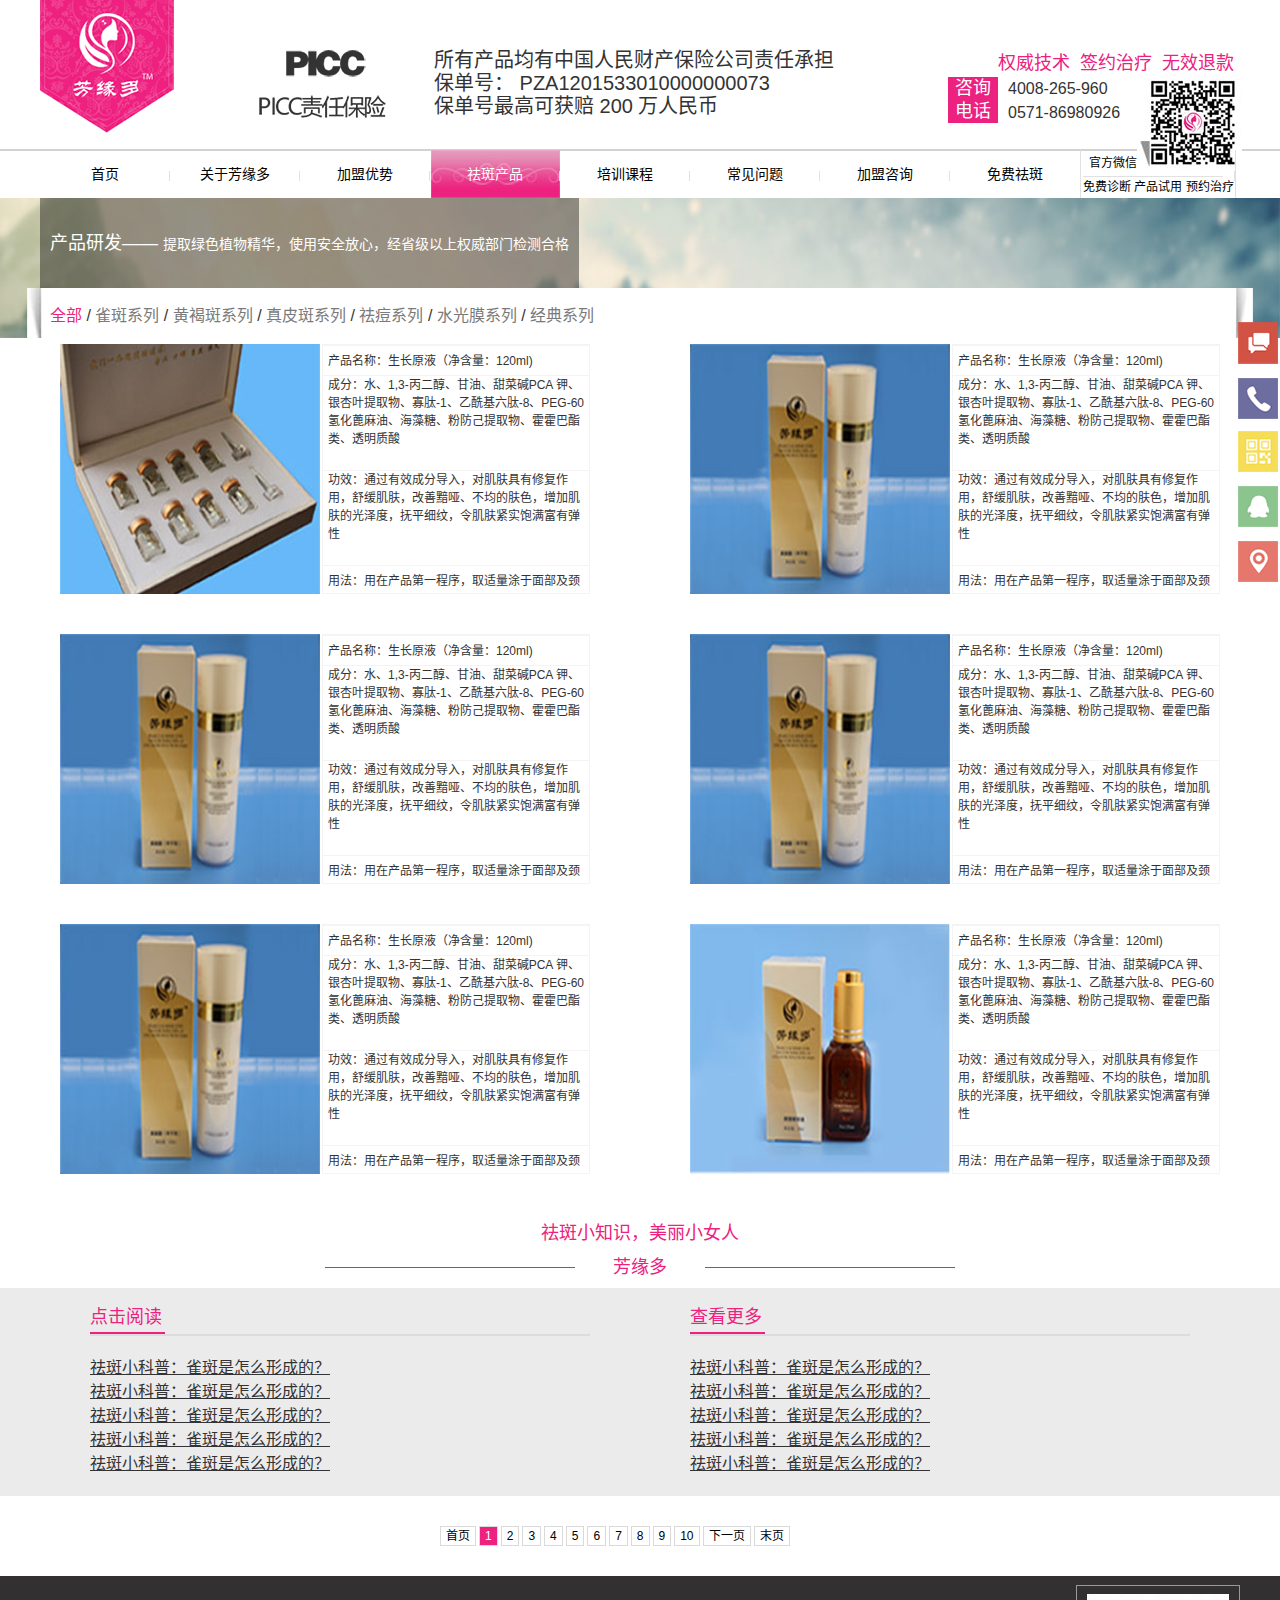
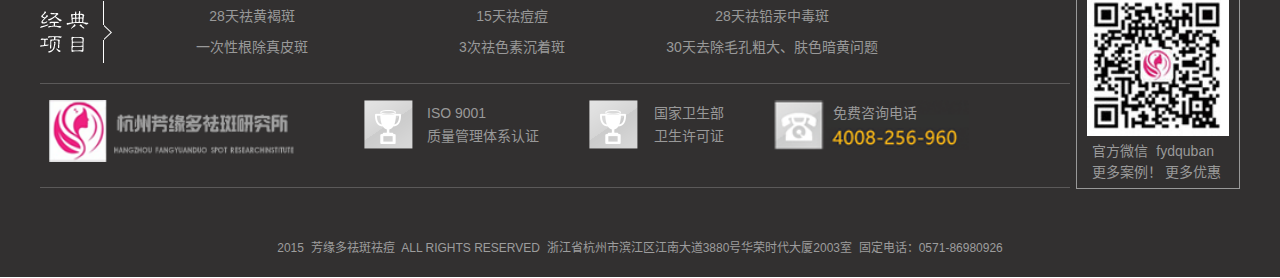
<file: staticPages/pages/products.html>
﻿<!DOCTYPE html>
<html lang="zh-CN">

<head>
    <meta charset="utf-8">
    <title>祛斑产品</title>
    <meta http-equiv="X-UA-Compatible" content="IE=edge">
    <meta http-equiv="X-UA-Compatible" content="IE=edge,chrome=1">
    <meta name="renderer" content="webkit|ie-comp|ie-stand">
    <meta name="renderer" content="webkit" />
    <meta name="viewport" content="width=device-width, initial-scale=1.0, user-scalable=yes">
    <link rel="icon" type="image/png" href="../images/collt06.png">
    <link rel="stylesheet" href="../style/normalize.css">
    <link rel="stylesheet" href="../style/main.css">
    <link rel="stylesheet" href="../style/pages.css">
    
    <script src="../js/jquery.min.js"></script>
    <script src="../js/main.js"></script>
</head>
<body>
    <!-- 右侧咨询开始-->
    <div class="fixconsulting" id="fixConst">
        <ul class="fixconst_menu">
            <li><a href=""><span class="icon icon-fixmessage"></span></a></li>
            <li><a href=""><span class="icon icon-fixphone"></span></a></li>
            <li><a href=""><span class="icon icon-fixqrcode"></span></a></li>
            <li><a href=""><span class="icon icon-fixqq"></span></a></li>
            <li><a href=""><span class="icon icon-fixaddress"></span></a></li>
        </ul>
    </div>
    <!-- 右侧咨询结束-->
    <div class="wrapper" id="wrapper">
        <div class="header" id="header">
            <div class="title_cont clearfix">
                <div class="title clearfix">
                    <div class="logo_cont fl">
                        <img class="logo_imgc fl" src="../images/logo.png">
                    </div>
                    <div class="picc fl clearfix">
                        <div class="picc_logo fl">
                            <img src="../images/picc-logo.png">
                        </div>
                        <div class="picc_infor">
                            <h2>所有产品均有中国人民财产保险公司责任承担</h2>

                            <h2>
                                保单号：
                                <span>PZA1201533010000000073</span>
                            </h2>

                            <h2>
                                保单号最高可获赔
                                <span>200</span>
                                万人民币
                            </h2>
                        </div>
                        <div class="contact_infor fr">
                            <h2 class="contact_infor_title col_main xtc">权威技术&nbsp;&nbsp;签约治疗&nbsp;&nbsp;无效退款</h2>

                            <div class="contact_phone">
                                <p class="ad_ph_text fl">咨询电话</p>

                                <h2 class="ad_ph_num">4008-265-960</h2>

                                <h2 class="ad_ph_num">0571-86980926</h2>
                            </div>
                            <div class="picc_code">
                                <img src="../images/picc-code.jpg">
                            </div>
                        </div>
                    </div>
                </div>
            </div>
            <ul class="menu clearfix">
                <li>
                    <a href="">首页</a>
                </li>
                <li>
                    <a href="">关于芳缘多</a>
                </li>
                <li>
                    <a href="">加盟优势</a>
                </li>
                <li class="active">
                    <a href="">祛斑产品</a>
                </li>
                <li>
                    <a href="">培训课程</a>
                </li>
                <li>
                    <a href="">常见问题</a>
                </li>
                <li>
                    <a href="">加盟咨询</a>
                </li>
                <li>
                    <a href="">免费祛斑</a>
                </li>
                <li class="code_li">
                    <a href="">
                        <span>官方微信</span>
                        <br />
                        <span>免费诊断&nbsp;产品试用&nbsp;预约治疗</span>
                    </a>
                </li>
            </ul>
        </div>
        <div class="content product" id="content">
            <div class="sub_top">
                <img class="bg_img" src="../images/product.jpg" alt="">
                <div class="sub_top_cont">
                    <div class="word_tips fl">
                        <h2>
                            产品研发——
                            <span>提取绿色植物精华，使用安全放心，经省级以上权威部门检测合格</span>
                        </h2>
                    </div>
                    <div class="sub_title fl">
                        <p class="pro_group">
                            <a href="" class="active">全部</a>
                            <span>/</span>
                            <a href="">雀斑系列</a>
                            <span>/</span>
                            <a href="">黄褐斑系列</a>
                            <span>/</span>
                            <a href="">真皮斑系列</a>
                            <span>/</span>
                            <a href="">祛痘系列</a>
                            <span>/</span>
                            <a href="">水光膜系列</a>
                            <span>/</span>
                            <a href="">经典系列</a>
                        </p>
                    </div>
                </div>
            </div>
            <div class="pro_cont clearfix">
                <div class="pro_item">
                    <div class="item_left">
                        <img src="../images/sect4-4.jpg">
                    </div>
                    <div class="item_right">
                        <p class="h30">产品名称：生长原液（净含量：120ml)</p>
                        <p class="ha">
                            成分：水、1,3-丙二醇、甘油、甜菜碱PCA 钾、银杏叶提取物、寡肽-1、乙酰基六肽-8、PEG-60氢化蓖麻油、海藻糖、粉防己提取物、霍霍巴酯类、透明质酸
                        </p>
                        <p class="ha">
                            功效：通过有效成分导入，对肌肤具有修复作用，舒缓肌肤，改善黯哑、不均的肤色，增加肌肤的光泽度，抚平细纹，令肌肤紧实饱满富有弹性
                        </p>
                        <p class="h30">用法：用在产品第一程序，取适量涂于面部及颈部</p>
                    </div>
                </div>
                <div class="pro_item fr">
                    <div class="item_left">
                        <img src="../images/sect4-3.jpg">
                    </div>
                    <div class="item_right">
                        <p class="h30">产品名称：生长原液（净含量：120ml)</p>
                        <p class="ha">
                            成分：水、1,3-丙二醇、甘油、甜菜碱PCA 钾、银杏叶提取物、寡肽-1、乙酰基六肽-8、PEG-60氢化蓖麻油、海藻糖、粉防己提取物、霍霍巴酯类、透明质酸
                        </p>
                        <p class="ha">
                            功效：通过有效成分导入，对肌肤具有修复作用，舒缓肌肤，改善黯哑、不均的肤色，增加肌肤的光泽度，抚平细纹，令肌肤紧实饱满富有弹性
                        </p>
                        <p class="h30">用法：用在产品第一程序，取适量涂于面部及颈部</p>
                    </div>
                </div>
                <div class="pro_item">
                    <div class="item_left">
                        <img src="../images/sect4-3.jpg">
                    </div>
                    <div class="item_right">
                        <p class="h30">产品名称：生长原液（净含量：120ml)</p>
                        <p class="ha">
                            成分：水、1,3-丙二醇、甘油、甜菜碱PCA 钾、银杏叶提取物、寡肽-1、乙酰基六肽-8、PEG-60氢化蓖麻油、海藻糖、粉防己提取物、霍霍巴酯类、透明质酸
                        </p>
                        <p class="ha">
                            功效：通过有效成分导入，对肌肤具有修复作用，舒缓肌肤，改善黯哑、不均的肤色，增加肌肤的光泽度，抚平细纹，令肌肤紧实饱满富有弹性
                        </p>
                        <p class="h30">用法：用在产品第一程序，取适量涂于面部及颈部</p>
                    </div>
                </div>
                <div class="pro_item fr">
                    <div class="item_left">
                        <img src="../images/sect4-3.jpg">
                    </div>
                    <div class="item_right">
                        <p class="h30">产品名称：生长原液（净含量：120ml)</p>
                        <p class="ha">
                            成分：水、1,3-丙二醇、甘油、甜菜碱PCA 钾、银杏叶提取物、寡肽-1、乙酰基六肽-8、PEG-60氢化蓖麻油、海藻糖、粉防己提取物、霍霍巴酯类、透明质酸
                        </p>
                        <p class="ha">
                            功效：通过有效成分导入，对肌肤具有修复作用，舒缓肌肤，改善黯哑、不均的肤色，增加肌肤的光泽度，抚平细纹，令肌肤紧实饱满富有弹性
                        </p>
                        <p class="h30">用法：用在产品第一程序，取适量涂于面部及颈部</p>
                    </div>
                </div>
                <div class="pro_item">
                    <div class="item_left">
                        <img src="../images/sect4-3.jpg">
                    </div>
                    <div class="item_right">
                        <p class="h30">产品名称：生长原液（净含量：120ml)</p>
                        <p class="ha">
                            成分：水、1,3-丙二醇、甘油、甜菜碱PCA 钾、银杏叶提取物、寡肽-1、乙酰基六肽-8、PEG-60氢化蓖麻油、海藻糖、粉防己提取物、霍霍巴酯类、透明质酸
                        </p>
                        <p class="ha">
                            功效：通过有效成分导入，对肌肤具有修复作用，舒缓肌肤，改善黯哑、不均的肤色，增加肌肤的光泽度，抚平细纹，令肌肤紧实饱满富有弹性
                        </p>
                        <p class="h30">用法：用在产品第一程序，取适量涂于面部及颈部</p>
                    </div>
                </div>
                <div class="pro_item fr">
                    <div class="item_left">
                        <img src="../images/sect4-1.jpg">
                    </div>
                    <div class="item_right">
                        <p class="h30">产品名称：生长原液（净含量：120ml)</p>
                        <p class="ha">
                            成分：水、1,3-丙二醇、甘油、甜菜碱PCA 钾、银杏叶提取物、寡肽-1、乙酰基六肽-8、PEG-60氢化蓖麻油、海藻糖、粉防己提取物、霍霍巴酯类、透明质酸
                        </p>
                        <p class="ha">
                            功效：通过有效成分导入，对肌肤具有修复作用，舒缓肌肤，改善黯哑、不均的肤色，增加肌肤的光泽度，抚平细纹，令肌肤紧实饱满富有弹性
                        </p>
                        <p class="h30">用法：用在产品第一程序，取适量涂于面部及颈部</p>
                    </div>
                </div>
            </div>
        </div>
        <div class="qub">
            <h2 class="bgnone txtct col_main">祛斑小知识，美丽小女人</h2>
            <p class="bgnone line txtct col_main">芳缘多</p>
            <div class="qb_more">
                <div class="pro_list clearfix">
                    <div class="list_item">
                        <div class="sect_title">
                            <p>
                                <span class="txt_cn col_main">点击阅读</span>
                            </p>
                        </div>
                        <ul class="list_menu">
                            <li>
                                <a href="">祛斑小科普：雀斑是怎么形成的？</a>
                            </li>
                            <li>
                                <a href="">祛斑小科普：雀斑是怎么形成的？</a>
                            </li>
                            <li>
                                <a href="">祛斑小科普：雀斑是怎么形成的？</a>
                            </li>
                            <li>
                                <a href="">祛斑小科普：雀斑是怎么形成的？</a>
                            </li>
                            <li>
                                <a href="">祛斑小科普：雀斑是怎么形成的？</a>
                            </li>
                        </ul>
                    </div>
                    <div class="list_item fr">
                        <div class="sect_title">
                            <p>
                                <span class="txt_cn col_main">查看更多</span>
                            </p>
                        </div>
                        <ul class="list_menu">
                            <li>
                                <a href="">祛斑小科普：雀斑是怎么形成的？</a>
                            </li>
                            <li>
                                <a href="">祛斑小科普：雀斑是怎么形成的？</a>
                            </li>
                            <li>
                                <a href="">祛斑小科普：雀斑是怎么形成的？</a>
                            </li>
                            <li>
                                <a href="">祛斑小科普：雀斑是怎么形成的？</a>
                            </li>
                            <li>
                                <a href="">祛斑小科普：雀斑是怎么形成的？</a>
                            </li>
                        </ul>
                    </div>
                </div>
            </div>
        </div>
        <div class="pages">
            <ul class="clearfix">
                <li>
                    <a href="javascript:void(0);">
                        首页
                    </a>
                </li>
                <li class="active">
                    <a href="javascript:void(0);">1</a>
                </li>
                <li>
                    <a href="javascript:void(0);">2</a>
                </li>
                <li>
                    <a href="javascript:void(0);">3</a>
                </li>
                <li>
                    <a href="javascript:void(0);">4</a>
                </li>
                <li><a href="javascript:void(0);">5</a></li>
                <li><a href="javascript:void(0);">6</a></li>
                <li><a href="javascript:void(0);">7</a></li>
                <li><a href="javascript:void(0);">8</a></li>
                <li><a href="javascript:void(0);">9</a></li>
                <li><a href="javascript:void(0);">10</a></li>
                <li><a href="javascript:void(0);">下一页</a></li>
                <li><a href="javascript:void(0);">末页</a></li>
            </ul>
        </div>
        <footer class="footer" id="footer">
            <div class="footCon">
                <div class="hWidth">
                    <div class="footLeft">
                        <div class="footItem">
                            <div class="footItemL">
                                <i class="ico xm"></i>
                            </div>
                            <div class="footItemR">
                                <ul class="fIRT">
                                    <li>
                                        <a href="/yfxm/qhhb" target="_blank">28天祛黄褐斑</a>
                                    </li>
                                    <li>
                                        <a href="/yfxm/qzpb" target="_blank">15天祛痘痘</a>
                                    </li>
                                    <li>
                                        <a href="/yfxm/qqgzdb" target="_blank">28天祛铅汞中毒斑</a>
                                    </li>
                                </ul>
                                <ul class="fIRB">
                                    <li>
                                        <a href="/yfxm/qlnb" target="_blank">一次性根除真皮斑</a>
                                    </li>
                                    <li>
                                        <a>3次祛色素沉着斑</a>
                                    </li>
                                    <li>
                                        <a>30天去除毛孔粗大、肤色暗黄问题</a>
                                    </li>
                                </ul>
                            </div>
                        </div>
                        <div class="footSolid"></div>
                        <div class="footBot">
                            <div class="footLogo">
                                <a href="/" target="_blank">
                                    <img src="../images/h27.png" width="274" height="62">
                                </a>
                            </div>
                            <div class="footIso">
                                <div class="fIL">
                                    <a href="" target="_blank">
                                        <i class="ico iso"></i>
                                    </a>
                                </div>
                                <div class="fIR">
                                    <a href="" target="_blank">
                                        <p>ISO 9001</p>

                                        <p>质量管理体系认证</p>
                                    </a>
                                </div>
                            </div>
                            <div class="footDoc">
                                <div class="fIL">
                                    <a href="" target="_blank">
                                        <img src="../images/h28.png" width="50" height="50">
                                    </a>
                                </div>
                                <div class="fIR">
                                    <a href="" target="_blank">
                                        <p>国家卫生部</p>

                                        <p>卫生许可证</p>
                                    </a>
                                </div>
                            </div>
                            <div class="footTel">
                                <a>免费咨询电话</a>
                            </div>
                        </div>
                        <div class="footSolid"></div>
                    </div>
                    <div class="footRight">
                        <p class="footWx">
                            <img src="../images/qrcode.jpg" width="142" height="142" alt="微信">
                        </p>

                        <p class="fWT">
                            <a class="fWl">官方微信</a>
                            <a class="fWr">fydquban</a>
                        </p>

                        <p class="fWB">
                            <a class="fWl">更多案例！</a>
                            <a class="fWr">更多优惠</a>
                        </p>
                    </div>
                </div>
                <div class="footGrant">
                    2015&nbsp;&nbsp;芳缘多祛斑祛痘&nbsp;&nbsp;All Rights Reserved&nbsp;&nbsp;浙江省杭州市滨江区江南大道3880号华荣时代大厦2003室&nbsp;&nbsp;固定电话：0571-86980926
                </div>
            </div>
        </footer>
    </div>
</body>
</html>
</file>
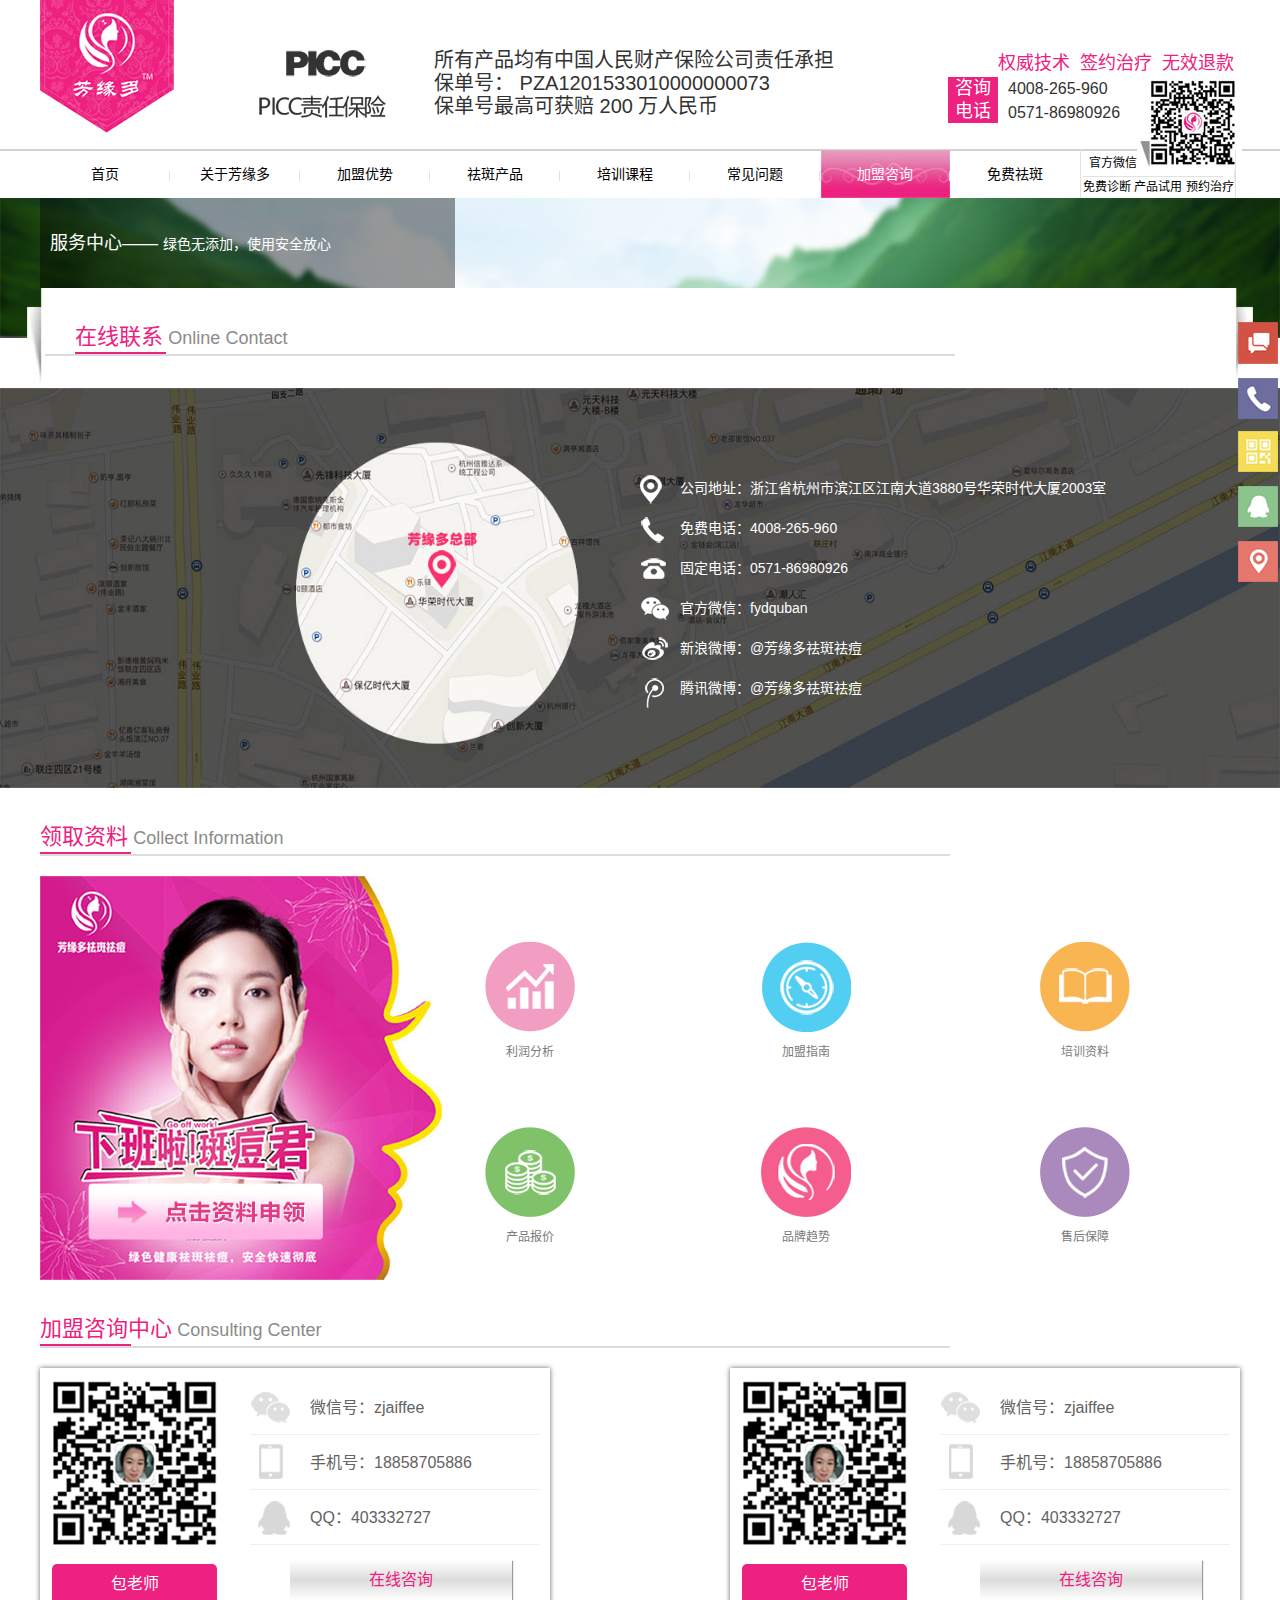
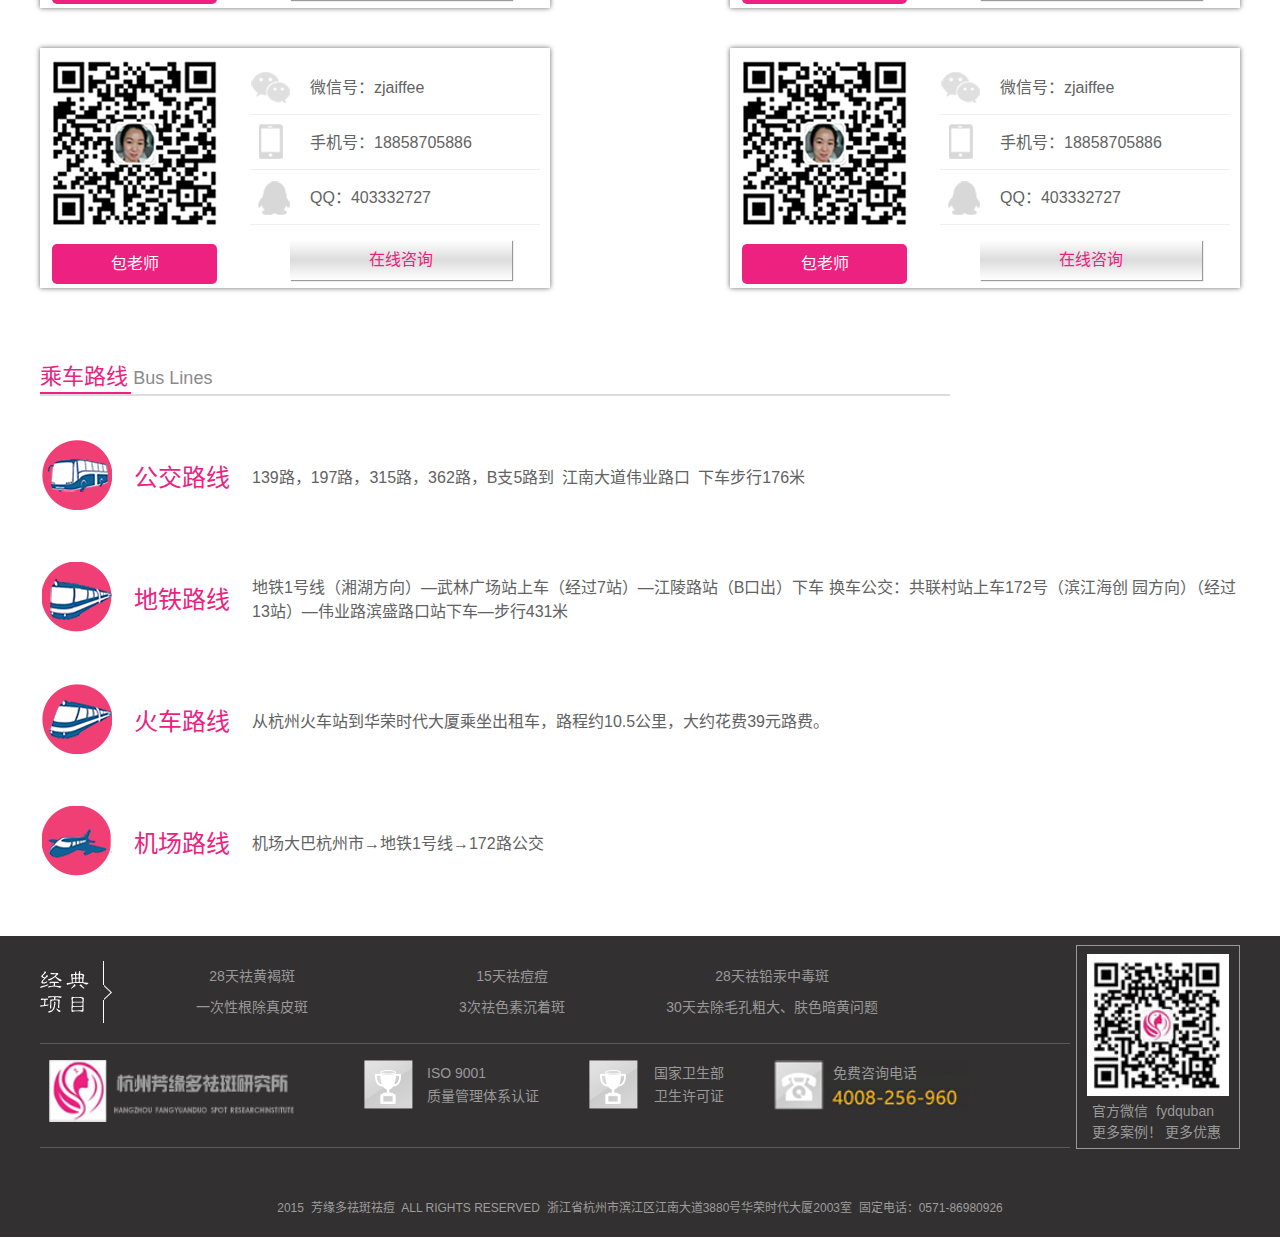
<file: staticPages/pages/services.html>
﻿<!DOCTYPE html>
<html lang="zh-CN">

<head>
    <meta charset="utf-8">
    <title>服务中心</title>
    <meta http-equiv="X-UA-Compatible" content="IE=edge">
    <meta http-equiv="X-UA-Compatible" content="IE=edge,chrome=1">
    <meta name="renderer" content="webkit|ie-comp|ie-stand">
    <meta name="renderer" content="webkit" />
    <meta name="viewport" content="width=device-width, initial-scale=1.0, user-scalable=yes">
    <link rel="icon" type="image/png" href="../images/collt06.png">
    <link rel="stylesheet" href="../style/normalize.css">
    <link rel="stylesheet" href="../style/main.css">
    <link rel="stylesheet" href="../style/pages.css">

    <script src="../js/jquery.min.js"></script>
    <script src="../js/main.js"></script>
</head>
<body>
    <!-- 右侧咨询开始-->
    <div class="fixconsulting" id="fixConst">
        <ul class="fixconst_menu">
            <li><a href=""><span class="icon icon-fixmessage"></span></a></li>
            <li><a href=""><span class="icon icon-fixphone"></span></a></li>
            <li><a href=""><span class="icon icon-fixqrcode"></span></a></li>
            <li><a href=""><span class="icon icon-fixqq"></span></a></li>
            <li><a href=""><span class="icon icon-fixaddress"></span></a></li>
        </ul>
    </div>
    <!-- 右侧咨询结束-->
    <div class="wrapper" id="wrapper">
        <div class="header" id="header">
            <div class="title_cont clearfix">
                <div class="title clearfix">
                    <div class="logo_cont fl">
                        <img class="logo_imgc fl" src="../images/logo.png">
                    </div>
                    <div class="picc fl clearfix">
                        <div class="picc_logo fl">
                            <img src="../images/picc-logo.png">
                        </div>
                        <div class="picc_infor">
                            <h2>所有产品均有中国人民财产保险公司责任承担</h2>

                            <h2>
                                保单号：
                                <span>PZA1201533010000000073</span>
                            </h2>

                            <h2>
                                保单号最高可获赔
                                <span>200</span>
                                万人民币
                            </h2>
                        </div>
                        <div class="contact_infor fr">
                            <h2 class="contact_infor_title col_main xtc">权威技术&nbsp;&nbsp;签约治疗&nbsp;&nbsp;无效退款</h2>

                            <div class="contact_phone">
                                <p class="ad_ph_text fl">咨询电话</p>

                                <h2 class="ad_ph_num">4008-265-960</h2>

                                <h2 class="ad_ph_num">0571-86980926</h2>
                            </div>
                            <div class="picc_code">
                                <img src="../images/picc-code.jpg">
                            </div>
                        </div>
                    </div>
                </div>
            </div>
            <ul class="menu clearfix">
                <li>
                    <a href="">首页</a>
                </li>
                <li>
                    <a href="">关于芳缘多</a>
                </li>
                <li>
                    <a href="">加盟优势</a>
                </li>
                <li>
                    <a href="">祛斑产品</a>
                </li>
                <li>
                    <a href="">培训课程</a>
                </li>
                <li>
                    <a href="">常见问题</a>
                </li>
                <li class="active">
                    <a href="">加盟咨询</a>
                </li>
                <li>
                    <a href="">免费祛斑</a>
                </li>
                <li class="code_li">
                    <a href="">
                        <span>官方微信</span>
                        <br />
                        <span>免费诊断&nbsp;产品试用&nbsp;预约治疗</span>
                    </a>
                </li>
            </ul>
        </div>
        <div class="content services" id="content">
            <div class="sub_top">
                <img class="bg_img" src="../images/servicesbg.png" alt="">
                <div class="sub_top_cont">
                    <div class="word_tips fl">
                        <h2>
                            服务中心——
                            <span>绿色无添加，使用安全放心</span>
                        </h2>
                    </div>
                    <div class="sub_title fl">
                        <div class="sect_title">
                            <p>
                                <span class="txt_cn col_main">在线联系</span>
                                <span class="txt_en">Online Contact</span>
                            </p>
                        </div>
                    </div>
                </div>
            </div>
            <div class="map">
                <img src="../images/map.jpg" />
                <ul class="map_menu">
                    <li><span class="icon icon-address"></span>公司地址：浙江省杭州市滨江区江南大道3880号华荣时代大厦2003室</li>
                    <li><span class="icon icon-telphone"></span>免费电话：4008-265-960</li>
                    <li><span class="icon icon-phone"></span>固定电话：0571-86980926</li>
                    <li><span class="icon icon-weixin"></span>官方微信：fydquban</li>
                    <li><span class="icon icon-weibo"></span>新浪微博：@芳缘多祛斑祛痘</li>
                    <li><span class="icon icon-txwb"></span>腾讯微博：@芳缘多祛斑祛痘</li>
                </ul>
            </div>
            <div class="collect clearfix">
                <div class="sect_title">
                    <p>
                        <span class="txt_cn col_main">领取资料</span>
                        <span class="txt_en">Collect Information</span>
                    </p>
                </div>
                <div class="collt_cont">
                    <div class="coll_lt">
                        <a href="#">12121</a>
                    </div>
                    <div class="coll_rt">
                        <ul class="coll_menu">
                            <li>
                                <a href="#">
                                    <img src="../images/collt02.png" />
                                    <span>利润分析</span>
                                </a>
                            </li>
                            <li>
                                <a href="#">
                                    <img src="../images/collt03.png" />
                                    <span>加盟指南</span>
                                </a>
                            </li>
                            <li>
                                <a href="#">
                                    <img src="../images/collt04.png" />
                                    <span>培训资料</span>
                                </a>
                            </li>
                            <li>
                                <a href="#">
                                    <img src="../images/collt05.png" />
                                    <span>产品报价</span>
                                </a>
                            </li>
                            <li>
                                <a href="#">
                                    <img src="../images/collt06.png" />
                                    <span>品牌趋势</span>
                                </a>
                            </li>
                            <li>
                                <a href="#">
                                    <img src="../images/collt07.png" />
                                    <span>售后保障</span>
                                </a>
                            </li>
                        </ul>
                    </div>
                </div>
            </div>
            <div class="consulting clearfix">
                <div class="sect_title">
                    <p>
                        <span class="txt_cn col_main">加盟咨询中心</span>
                        <span class="txt_en">Consulting Center</span>
                    </p>
                </div>
                <div class="cons_cont">
                    <div class="cons_item">
                        <div class="cons_item_lf">
                            <img src="../images/userqrcode001.png">
                            <a class="cons_a" href="javascript:void(0);">包老师</a>
                        </div>
                        <ul class="cons_menu">
                            <li><span class="icon icon-userwx"></span>微信号：zjaiffee</li>
                            <li><span class="icon icon-userphone"></span>手机号：18858705886</li>
                            <li><span class="icon icon-userqq"></span>QQ：403332727</li>
                            <li><a href="">在线咨询</a></li>
                        </ul>
                    </div>
                    <div class="cons_item fr">
                        <div class="cons_item_lf">
                            <img src="../images/userqrcode001.png">
                            <a class="cons_a" href="javascript:void(0);">包老师</a>
                        </div>
                        <ul class="cons_menu">
                            <li><span class="icon icon-userwx"></span>微信号：zjaiffee</li>
                            <li><span class="icon icon-userphone"></span>手机号：18858705886</li>
                            <li><span class="icon icon-userqq"></span>QQ：403332727</li>
                            <li><a href="">在线咨询</a></li>
                        </ul>
                    </div>
                    <div class="cons_item">
                        <div class="cons_item_lf">
                            <img src="../images/userqrcode001.png">
                            <a class="cons_a" href="javascript:void(0);">包老师</a>
                        </div>
                        <ul class="cons_menu">
                            <li><span class="icon icon-userwx"></span>微信号：zjaiffee</li>
                            <li><span class="icon icon-userphone"></span>手机号：18858705886</li>
                            <li><span class="icon icon-userqq"></span>QQ：403332727</li>
                            <li><a href="">在线咨询</a></li>
                        </ul>
                    </div>
                    <div class="cons_item fr">
                        <div class="cons_item_lf">
                            <img src="../images/userqrcode001.png">
                            <a class="cons_a" href="javascript:void(0);">包老师</a>
                        </div>
                        <ul class="cons_menu">
                            <li><span class="icon icon-userwx"></span>微信号：zjaiffee</li>
                            <li><span class="icon icon-userphone"></span>手机号：18858705886</li>
                            <li><span class="icon icon-userqq"></span>QQ：403332727</li>
                            <li><a href="">在线咨询</a></li>
                        </ul>
                    </div>
                </div>
            </div>
            <div class="traffic clearfix">
                <div class="sect_title">
                    <p>
                        <span class="txt_cn col_main">乘车路线</span>
                        <span class="txt_en">Bus Lines</span>
                    </p>
                </div>
                <div class="traf_cont">
                    <table>
                        <tbody>
                            <tr>
                                <td>
                                    <img src="../images/traffic01.png">
                                </td>
                                <td>
                                    <span class="col_main">公交路线</span>
                                </td>
                                <td>139路，197路，315路，362路，B支5路到 江南大道伟业路口 下车步行176米</td>
                            </tr>
                            <tr>
                                <td>
                                    <img src="../images/traffic02.png">
                                </td>
                                <td>
                                    <span class="col_main">地铁路线</span>
                                </td>
                                <td>地铁1号线（湘湖方向）—武林广场站上车（经过7站）—江陵路站（B口出）下车 换车公交：共联村站上车172号（滨江海创 园方向）（经过13站）—伟业路滨盛路口站下车—步行431米</td>
                            </tr>
                            <tr>
                                <td>
                                    <img src="../images/traffic03.png">
                                </td>
                                <td>
                                    <span class="col_main">火车路线</span>
                                </td>
                                <td>从杭州火车站到华荣时代大厦乘坐出租车，路程约10.5公里，大约花费39元路费。</td>
                            </tr>
                            <tr>
                                <td>
                                    <img src="../images/traffic04.png">
                                </td>
                                <td>
                                    <span class="col_main">机场路线</span>
                                </td>
                                <td>机场大巴杭州市→地铁1号线→172路公交</td>
                            </tr>
                        </tbody>
                    </table>
                    <!-- <p>
                        <img src="../images/traffic01.png">
                        <span class="col_main">公交路线</span>
                        139路，197路，315路，362路，B支5路到 江南大道伟业路口 下车步行176米
                    </p>
                    <p>
                        <img src="../images/traffic02.png">
                        <span class="col_main">地铁路线</span>
                        地铁1号线（湘湖方向）—武林广场站上车（经过7站）—江陵路站（B口出）下车 换车公交：共联村站上车172号（滨江海创 园方向）（经过13站）—伟业路滨盛路口站下车—步行431米
                    </p>
                    <p>
                        <img src="../images/traffic03.png">
                        <span class="col_main">火车路线</span>
                        从杭州火车站到华荣时代大厦乘坐出租车，路程约10.5公里，大约花费39元路费。
                    </p>
                    <p>
                        <img src="../images/traffic04.png">
                        <span class="col_main">机场路线</span>
                        机场大巴杭州市→地铁1号线→172路公交
                    </p>
                    -->
                </div>
            </div>
        </div>
        <footer class="footer" id="footer">
            <div class="footCon">
                <div class="hWidth">
                    <div class="footLeft">
                        <div class="footItem">
                            <div class="footItemL">
                                <i class="ico xm"></i>
                            </div>
                            <div class="footItemR">
                                <ul class="fIRT">
                                    <li>
                                        <a href="/yfxm/qhhb" target="_blank">28天祛黄褐斑</a>
                                    </li>
                                    <li>
                                        <a href="/yfxm/qzpb" target="_blank">15天祛痘痘</a>
                                    </li>
                                    <li>
                                        <a href="/yfxm/qqgzdb" target="_blank">28天祛铅汞中毒斑</a>
                                    </li>
                                </ul>
                                <ul class="fIRB">
                                    <li>
                                        <a href="/yfxm/qlnb" target="_blank">一次性根除真皮斑</a>
                                    </li>
                                    <li>
                                        <a>3次祛色素沉着斑</a>
                                    </li>
                                    <li>
                                        <a>30天去除毛孔粗大、肤色暗黄问题</a>
                                    </li>
                                </ul>
                            </div>
                        </div>
                        <div class="footSolid"></div>
                        <div class="footBot">
                            <div class="footLogo">
                                <a href="/" target="_blank">
                                    <img src="../images/h27.png" width="274" height="62">
                                </a>
                            </div>
                            <div class="footIso">
                                <div class="fIL">
                                    <a href="" target="_blank">
                                        <i class="ico iso"></i>
                                    </a>
                                </div>
                                <div class="fIR">
                                    <a href="" target="_blank">
                                        <p>ISO 9001</p>

                                        <p>质量管理体系认证</p>
                                    </a>
                                </div>
                            </div>
                            <div class="footDoc">
                                <div class="fIL">
                                    <a href="" target="_blank">
                                        <img src="../images/h28.png" width="50" height="50">
                                    </a>
                                </div>
                                <div class="fIR">
                                    <a href="" target="_blank">
                                        <p>国家卫生部</p>

                                        <p>卫生许可证</p>
                                    </a>
                                </div>
                            </div>
                            <div class="footTel">
                                <a>免费咨询电话</a>
                            </div>
                        </div>
                        <div class="footSolid"></div>
                    </div>
                    <div class="footRight">
                        <p class="footWx">
                            <img src="../images/qrcode.jpg" width="142" height="142" alt="微信">
                        </p>

                        <p class="fWT">
                            <a class="fWl">官方微信</a>
                            <a class="fWr">fydquban</a>
                        </p>

                        <p class="fWB">
                            <a class="fWl">更多案例！</a>
                            <a class="fWr">更多优惠</a>
                        </p>
                    </div>
                </div>
                <div class="footGrant">
                    2015&nbsp;&nbsp;芳缘多祛斑祛痘&nbsp;&nbsp;All Rights Reserved&nbsp;&nbsp;浙江省杭州市滨江区江南大道3880号华荣时代大厦2003室&nbsp;&nbsp;固定电话：0571-86980926
                </div>
            </div>
        </footer>
    </div>
</body>
</html>
</file>
<file: staticPages/style/main.css>
html, body, .wrap, #container {
    min-height: 100%;
    width: 100%;
    font-family: "微软雅黑";
}
body {
    color: #333;
    font: 12px/1.5 "微软雅黑", "Lucida Grande", "Lucida Sans Unicode", Helvetica, Arial, Verdana, sans-serif;
}
h1, h2, h3, h4, p {
    font-family: "微软雅黑", arial, helvetica;
    margin: 0;
    padding: 0;
}
   h1, h2, h3, h4{
    font-weight: lighter;
    } 

* {
    margin: 0;
    padding: 0;
    box-sizing: border-box;
    -webkit-box-sizing: border-box;
    -moz-box-sizing: border-box;
    -ms-box-sizing: border-box;
    -o-box-sizing: border-box;
}
img {
    -webkit-transition: all 0.7s ease-out;
    -moz-transition: all 0.7s ease-out;
    -o-transition: all 0.7s ease-out;
    transition: all 0.7s ease-out;
    border: none;
}
ul, li {
    list-style: none;
    margin: 0;
    padding: 0;
}
a {
    text-decoration: none;
    color: #7a7a7a;
}

/*清除浏览器自带清楚叉叉*/
::-ms-clear, ::-ms-reveal {
    display: none;
}
:-moz-placeholder {

    /* Mozilla Firefox 4 to 18 */
    font-family: "微软雅黑" !important;
    font-size: 14px;
}
::-moz-placeholder {

    /* Mozilla Firefox 19+ */
    font-family: "微软雅黑" !important;
    font-size: 14px;
}
::-webkit-input-placeholder {
    font-family: "微软雅黑" !important;
    font-size: 14px;
}
:-ms-input-placeholder {
    font-family: "微软雅黑" !important;
    font-size: 14px;
}
.fr {
    float: right!important;
}
.fl {
    float: left!important;
}
.txtlf {
    text-align: left;
}
.txtft {
    text-align: right;
}
.txtct {
    text-align: center;
}
.col_main {
    color: #ed2180;
}

/*清除浮动*/
.clearfix:after {
    content: "";
    display: block;
    height: 0;
    width: 0;
    visibility: hidden;
    clear: both;
}
/*兼容IE*/
.clearfix {
    zoom: 1;
}
.wrapper, .title, .header, .content {
    width: 100%;
}

/*顶部title样式*/
.section, .title, .menu {
    width: 1200px;
    margin: -1px auto 0;
}
.title_cont {
    border-bottom: 2px solid #d2d2d2;
}
.title {
    height: 150px;     /*overflow: hidden;*/
}
.picc {
    display: inline-block;
    height: 150px;
    width: 1060px;     /*overflow: hidden*/
    ;
    padding-top: 50px;
}
.picc_logo {
    display: inline-block;
    margin: 0 40px 0 40px;
}
.picc_logo img {

    /*height: 150px;*/
}
.picc_infor {
    width: 450px;
    display: inline-block;
}
.picc_infor h2 {
    font-size: 20px;
    line-height: 23px;
}
.contact_infor {
    display: inline-block;
    position: relative;
}
.section {
    width: 1220px;
    margin: 0 auto 30px;
}
.logo_cont {

    /*width:430px;*/
}
.ad_phone {
    width: 50px;
    height: 50px;
    color: #fff;
    background: #ed2180;
    font-size: 16px;
}
.ad_ph_num {
    font-size: 16px;
}
.contact_infor_title {
    padding-left: 50px;
    height: 28px;
    line-height: 28px;
}
.ad_ph_text {
    display: inline-block;
    width: 50px;
    line-height: 23px;
    margin-right: 10px;
    font-size: 18px;
    color: #fff;
    text-align: center;
    background: #ed2180;
}
.picc_code {
    position: absolute;
    right: -8px;
    top: 25px;
}

/*头部导航*/
.menu li {
    float: left;
    text-align: center;
    width: 130px;
}
.menu li a {
    float: left;
    text-align: center;
    width: 130px;
    height: 48px;
    line-height: 48px;
    color: #000;
    position: relative;
    font-size: 14px;
}
.menu li a:after {
    content: '';
    display: inline-block;
    position: absolute;
    right: 0px;
    top: 21px;
    height: 10px;
    border-right: 1px solid #e0e1e1;
}
.menu li:nth-last-child(2) a:after {
    border: none;
}
.menu li.active a {
    color: #fff;
    background: url("../images/menu-a.jpg") no-repeat center center;
}
.menu .code_li a {
    width: 156px;
    padding-left: 2px;
    text-align: left;
    line-height: 20px;
    font-size: 12px;
    border-left: 1px solid #e0e1e1;
    border-right: 1px solid #e0e1e1;
}
.menu .code_li a span:first-child {
    padding: 3px 0 3px 6px;
    width: 140px;
    display: inline-block;
    margin: 0 auto;
    border-bottom: 1px solid #e0e1e1;
}

/*carousel Style*/
.section1 ,.section9{
    width: 100%;
}
.slideBox1 {
    overflow: hidden;
    position: relative;
}
.sb_nav {
    overflow: hidden;
    zoom: 1;
    /*float: left;*/
    position: absolute;
    bottom: 15px;
    left: 50%;
    margin:0 0 0 -44px;
    z-index: 99999;
}
.sb_nav li {
    float: left;
    margin-right: 2px;
    width: 12px;
    height: 12px;
    border-radius: 100%;
    margin-right: 15px;
    /*line-height: 14px;*/
    text-align: center;
    background: #fff;
    cursor: pointer;
}
.sb_nav li.on {
    background: #ed2180;
    /*color: #fff;*/
}
.slideBox1 .bd {
    position: relative;
    height: 100%;
    z-index: 0;
}

/*.sb_nav li{ zoom:1; vertical-align:middle; }*/
.slideBox1 .bd img {
    width: 100%;
}

/*内容区*/
.sect_title{
    height: 38px;
    line-height: 38px;
    margin-bottom: 20px;
    border-bottom: 2px solid #dcdcdc;
}
.crl_sp{
    display: inline-block;
    width: 10px;
    height: 10px;
    border-radius: 100%;
    border:2px solid #ed2180;
}
.txt_cn{
    font-size: 22px;
    position: relative;
}
.txt_cn:after{
    content: "";
    display: inline-block;
    width: 91px;
    height: 1px;
    position: absolute;
    bottom: -5px;
    left:0px;
    border-bottom: 2px solid #ed2180;
}
.txt_en{
    font-size: 18px;
    color: #8b8b8b;
    margin-left: 2px;
}
.advisory{
    float: right;
    width: 160px;
    height: 33px;
    line-height: 33px;
    font-size: 20px;
    color: #fff;
    text-align: right;
    padding-right: 5px;
    background: #f19149;
    border-radius: 4px;
    position: relative;
}
.advisory:after{
    content: "";
    display: inline-block;
    position: absolute;
    left: 0px;
    top: 0px;
    width: 30px;
    height: 32px;
    background: url(../images/cbg.png) no-repeat center center;
    background-position: -215px -272px;
}
.bdf4{
    border:1px solid #f4f4f4;
}
.inv_proposal{
    width: 300px;
    height: 400px;
    float: left;
    margin-right: 20px;
}
.inv_pro{
    display: inline-block;
}
.inv_table{
    width: 300px;
    height: 390px;
    color: #ed2180;
    border-collapse: collapse;
    text-align: center;
}
.inv_table tr th,.inv_table tr td{
    border:1px solid #cecece;
}

.inv_table tr th{
    width: 25%;
}
.inv_table tr td{
    /*padding: 10px 0;*/
}
.bl_title{
    text-align: left;
    padding: 0 6px;
    height: 27px;
    line-height: 27px;
    background: -webkit-linear-gradient(top, #fff, #f8d8e6);
    background: -moz-linear-gradient(top, #fff, #f8d8e6);
    background: -ms-linear-gradient(top, #fff, #f8d8e6);
}
.bl_title a{
    float: right;
    font-size: 14px;
    display: inline-block;
   /* height: 27px;
    line-height: 27px;*/
}

/*Section2 Style*/
.inv_study{
    width: 510px;
    height: 390px;
    position: relative;
}
.sect_join img{
    width: 100%;
}
.sect_join_layer{
    position: absolute;
    top: 130px;
    left:65px;
    width: 380px;
    height: 175px;
    padding: 15px;
    color: #fff;
    font-size: 18px;
    background: rgba(0,0,0,0.4); 
}
.btn_group{
    width: 300px;
    margin: 30px auto 0;
}
.btn_group button{
    color: #fff;
    width: 120px;
    height: 32px;
    line-height: 32px;
    border:none;
    outline: none;
    text-align: center;
    background: #fb2a52;
    border-radius: 5px;
}
.inv_bl {
    padding: 10px 5px 10px 10px;
}
.inv_bl img{
    width: 140px;
    height: 90px;
    opacity: 0.6;
}
.inv_bl img:hover{
    opacity: 1;
}
.inv_bl_cont{
    display: inline-block;
    float: right;
    width:175px;
}
.section2 .inv_pro{
    width: 100%;
}
.inv_bl_menu{
    padding: 0 5px 10px 10px;
}
.inv_bl_menu li{
    width: 100%;
    padding: 0 0 0 15px;
    height: 32px;
    line-height: 31px;
    /*margin-left: 6px;*/
    position: relative;
}
.inv_pro:first-child .inv_bl_menu{
    margin-bottom: 10px;
    border-bottom: 1px solid #f4f4f4;
}
.inv_pro:first-child .inv_bl_menu li:first-child{
    border-top: 1px solid #f4f4f4;
}
.inv_pro:last-child .inv_bl_menu li:first-child{
    margin-top: 15px;
}
.inv_bl_menu li span{
    float: right;
}
.inv{
    width: 835px;
}
.inv_case{
    display: inline-block;
    width:100%;
    margin-top: 15px;
}
.inv_case .case_area{
    width: 200px;
    height: 135px;
    margin: 0 11px 0 0;
    float: left;
    position: relative;
}
.inv_case .case_area:last-child{
    float: right;
    margin:0;
}
.inv_case .case_area img{
    width: 100%;
    height: 100%;
    border-radius: 0 0 20px 20px;
    /*opacity: 0.5;*/
}
.inv_case .case_area p{
    position: absolute;
    top: 15px;
    left: 0;
    width: 100%;
    height: 100%;
    line-height: 135px;
    /*line-height: 30px;*/
    vertical-align: middle;
    text-align: center;
    color:#fff;
    font-size: 16px;
    margin-top: -15px;
    border-radius: 0 0 20px 20px;
    background: rgba(0,0,0,0.4);
    z-index: 99999;
}
.section2 .pro{
    width:345px;
}
/*Section3 Style*/
.section3 .inv_pro{
    width: 340px;
    height: 235px;
}
.sct3_mn li a{
    display: inline-block;
    padding-left: 15px;
    height: 38px;
    line-height: 38px;
    color: #333;
}
.sub_carousel{
    width: 790px;
    height: 310px;
    display: inline-block;
    margin-left: 20px;
    position: relative;
    border:2px solid #e9e9e9;
}
/*Sub Carousel Style*/
.sub_carousel .jmszs{width:786px; background:#FFF; height:305px; overflow:hidden;}
.sub_carousel .jmszs .bd{height:280px; margin-top:0px;}
.content4fx{width:30px; height:30px;line-height:23px; font-size:40px; font-weight:bold; color:#FFF; text-align:center;}
.sub_carousel .prev{position:absolute; right:20px; top:104px;background:url(../images/qbqdimg64.jpg) no-repeat;}
.sub_carousel .next{position:absolute; right:20px; top:150px;background:url(../images/qbqdimg60.jpg) no-repeat;}
.sub_carousel .prev:hover{background:url(../images/qbqdimg61.jpg) no-repeat;}
.sub_carousel .next:hover{background:url(../images/qbqdimg65.jpg) no-repeat;}
.jmszs .bd ul li h2{font-size:24px; line-height:28px; font-weight:bold; padding:10px 30px;}
.jmszs .jmszshhy{width:650px; margin:0 auto; padding:20px; overflow:hidden;}
.jmszs .jmszstop{overflow:hidden;}
.jmszs .jmszshhy .jmszsleft{width:302px; margin-bottom:20px;}
.jmszsright{width:300px;}
.jmszsright dl{font-size:14px; line-height:30px;}
.jmszsright dl dd span{float:left; width:85px;}
.jmszsright dl dd .jmszsstr{float:right; width:52px; height:28px;line-height: 28px; text-align:center; font-weight:normal; color:#FFF; margin-right:15px;}
.jmszsright dl dd .jmszsjs{background:#acd598;}
.jmszsright dl dd .jmszszy{background:#e4007f;}
.jmszsright dl dd .jmszshfl{background:#7ecef4;}
.jmszsbottom{width:650px; height:65px; overflow-x:hidden; overflow-y:auto; margin:0 auto;}
.jmszsbottom h3{float:left; font-size:14px; line-height:22px; width:80px; text-align:center; font-weight:normal;}
.jmszsbottom p{font-size:14px; line-height:22px; color:#333333; width:545px; float:left;}
.jmszs .hd{width:700px; margin:0 auto; padding-left:450px; overflow:hidden;}
.jmszs .hd ul li{width:10px; height:10px; background:#333333; float:left; margin-top:5px; margin-right:10px;border-radius:10px;}
.jmszs .hd ul li.on{ background:#f00;}

/*Section4 Style*/
.video{
    position: relative;
    width: 340px;
    height: 210px;
}
.vedio_container .vjs-default-skin .vjs-big-play-button{
    right: 12.5em;
    bottom: 6.5em;
}
.section4 .inv_pro {
    width: 340px;
}
.benefits_menu{
    color: #ed2180;
}
.benefits_menu h2{
    text-align: center;
    border-top: 2px solid #ed2180;
    font-size: 18px;
}
.benefits_menu li {
    
}
.benefits_menu li a{
    width: 100%;
    height: 40px;
    line-height: 40px;
    display: inline-block;
    border-top: 2px solid #f4f4f4;
    text-align: left;
    color: #ed2180;
    font-size: 16px;
    padding-left: 68px;
    position: relative;
    font-weight: lighter;
}
.benefits_menu li a:after{
    content: "";
    display: inline-block;
    position: absolute;
    width: 40px;
    height: 40px;
    top: 0;
    left: 33px;
    background: url(../images/cbg.png) no-repeat center center;
    background-position: -277px -2px;
}
.benefits_menu li:nth-child(3) a:after{
    background-position: -277px -41px;
}
.benefits_menu li:nth-child(4) a:after{
    background-position: -277px -73px;
}
.benefits_menu li:nth-child(5) a:after{
    background-position: -277px -107px;
}
.benefits_menu li:nth-child(6) a:after{
    background-position: -277px -140px;
}
.benefits_menu li:nth-child(7) a:after{
    background-position: -277px -176px;
}
.section4 .pro{
    display: inline-block;
    width: 790px;
}
.section4 .case_area{
    position: relative;
    float: left;
    margin:0 22px 0 0; 
}
.pro_area_con {
    margin-top: 20px;
}
.pro_area_con .case_area:last-child{
    float: right;
    margin-right: 0;
}
.section4 .case_area img{
    width: 247px;
    height: 214px;
}
.qb_pro{
    display: none;
    position: absolute;
    bottom: 4px;
    left: 0;
    text-align: center;
    color: #fff;
    background: rgba(0,0,0,0.5);
    width: 100%;
}
.section4 .case_area:hover .qb_pro{
    display: block;
}

/*Section6 Style*/
.charge_bl{
    width: 380px;
    height: 406px;
    display: inline-block;
    float: left;
    border:1px solid #f4f4f4;
}
.charge_bl:first-child{
    margin-right: 43px;
}
.charge_bl:last-child{
    margin-right: 0;
    float: right;
}
.charge_bl img{
    width: 100%;
}
.charge_bl ul li a{
    width: 100%;
    display: inline-block;
    padding:0 15px;
    height: 30px;
    line-height: 30px;
    color: #333;
    position: relative;
}
.inv_bl_menu li a:after,.charge_bl ul li a:after{
    content: "";
    display: inline-block;
    position: absolute;
    width: 5px;
    height: 5px;
    left:5px;
    top: 13px;
    background: #ed2180;
    border-radius: 100%;
}
.charge_bl ul li a:hover{
    text-decoration: underline;
}
.charge_bl ul li span{
    float: right;
}
/*Section5 Style*/
.join_cont{
}
.join_left{
    width:112px;
    height:70px;
    line-height:70px;
    vertical-align:middle;
    text-align:center;
    color:#fff;
    font-size:24px;
    margin-top:50px;
    float:left;
    display:inline-block;
     background:url(../images/join-waybg.png) no-repeat center center;
    background-size:cover;
}
.case_area{
    display:inline-block;
    float:right;
    margin-left:30px;
}
.case_area img{
    width:100%;
}
.case_area p{
    font-size:16px;
}
.join_carousel_cont{
    width: 100%;
    background: #fff7fb;
}
.join_carousel{
    width: 1200px;
    margin: 0 auto;
    padding: 1px 0 60px; 
}
.join_carousel_p{
    margin-top: 30px;
}
/*.content5_2{width:1200px; margin:0 auto;}*/
.content5_2 .content5_2yp{width:1198px; height:220px; margin:0 auto; overflow:hidden; position:relative;}
.content5_2 .content5_2yp .bd{width:1098px; margin:0 auto; height:220px;}
.content5_2 .content5_2yp .bd ul{overflow:hidden;}
.content5_2 .content5_2yp .bd ul li{ padding-top:35px; /*padding-left:20px;*/margin-left:20px;/* width:280px;*/ float:left; position: relative;}
.content5_2 .content5_2yp .bd ul li img{
    width: 240px;
}
.content5_2 .content5_2yp .bd ul li p{
    position: absolute;
    bottom: 0;
    left: 0;
    width: 100%;
    color: #fff;
    text-align: center;
    height: 30px;
    line-height: 30px;
    font-size: 14px;
    background: rgba(0,0,0,0.4);
}
/*.content5_2 .content5_2yp .bd ul li p{font-size:14px; line-height:30px; text-align:center;}*/
.content5_2fx{position:absolute; width:30px; height:85px; top:110px;text-align:center; font-size:30px; line-height:85px;color:#FFF; font-weight:bold;}
.content5_2 .content5_2yp .prev{right:58px; background:url(../images/qbqdimg64.jpg) no-repeat;}
.content5_2 .content5_2yp .next{left:20px; background:url(../images/qbqdimg60.jpg) no-repeat;}
.content5_2 .content5_2yp .prev:hover{background:url(../images/qbqdimg61.jpg) no-repeat;}
.content5_2 .content5_2yp .next:hover{background:url(../images/qbqdimg65.jpg) no-repeat;}

/*Section7 Style*/
.section7 .sect_cont{
    /*text-align: center;*/
}
.section7 img{
    /*display: inline-block;*/
    /*width: 1170px;
    margin: 0 auto;*/
}
.sect7_link{
    margin-top: 30px;
    display: inline-block;
    width: 200px;
    height: 50px;
    line-height: 50px;
    text-align: center;
    font-size: 18px;
    color: #fff;
    background:#ed2180;
    border-radius: 30px; 
}
.sect7_link span{
    display: inline-block;
    width: 25px;
    line-height: 25px;
    border-radius: 100%;
    color:#ed2180;
    background: #fff;
}
/* 加入我们*/
.contact_form{
    height:481px;
    background:url(../images/contact.jpg) no-repeat center center;
    background-size:cover;
}
.form_menu {
    width:710px;
    padding-top:20px;
}
.form_menu li{
    height:32px;
    line-height:32px;
    margin-bottom:30px;
}
.form_menu li span{
    display:inline-block;
    width:178px;
    text-align:right;
    font-size: 22px;
    color: #505050;
}
.form_menu li input,.form_menu li select,.form_menu li textarea{
    width:300px;
     height:32px;
    line-height:32px;
    border:1px solid #dfdfdf;
}
.form_menu li input{
    padding-left:15px;
}
.form_menu li select{
    width:148px;
}
.form_menu .textarea_li{
    /*overflow:hidden;*/
    height:175px;
}
.form_menu .textarea_li span{
    vertical-align:140px;
    vertical-align:0\0;
}
.form_menu li textarea{
    width:451px;
    padding-left:15px;
    height:auto;
}
.form_menu li:last-child{
    /*text-align:center;*/
}
.form_menu li p{
    display:inline-block;
    width:451px;
    text-align:center;
}
.form_menu li button{
    width:315px;
    height:50px;
    line-height:50px;
    text-align:center;
    color:#fff;
    background:#f2a839;
    border:none;
    outline:none;
    border-radius:5px;
    font-size:18px;
}

/*Section9 Style*/
.section9{
    background:#f1f1f1;
    padding-top:15px;
    margin:0;
}
.section9 .sect_cont{
    width:1200px;
    margin:0 auto;
    height:135px;
}
.section9 .sect_title p{

}
.link_p a{
    margin-right:10px;
    font-size:16px;
    color:#8b8b8b;;
}
.link_p a:hover{
    text-decoration: underline;
}
/*底部样式*/
.hWidth {
    margin: 0 auto;
    overflow: hidden;
    width: 1200px;
}
.footCon {
    background: #323030;
    width: 100%;
}
.footRight {
    float: right;
    width: 164px;
    border: #999 solid 1px;
    padding: 8px 10px 5px;;
    margin-top: 9px;
}
.footRight p a {
    color: #999;
    font-size: 14px;
}
.footRight p .fWl {
    margin-left: 5px;
}
.fWT .fWr {
    margin-left: 5px;
}
.footItemL img {
    float: left;
    width: 72px;
}
.footLeft {
    float: left;
    margin-top: 20px;
    width: 1030px;
}
.footItemL {
    float: left;
    width: 72px;
}
.footItemR {
    float: left;
    margin-left: 10px;
    width: 948px;
}
.fIRT, .fIRB {
    width: 948px;
    overflow: hidden;
    margin-top: 10px;
}
.fIRT li,.fIRB li {
    float: left;
    width: 260px;
    text-align: center;
}
.fIRT li a ,.fIRB li a{
    color: #999;
    font-size: 14px;
}
/*.fIRB li {
    float: left;
    width: 260px;
    text-align: center;
}*/
/*.fIRB li a {
    color: #999;
    font-size: 14px;
}*/
.footItem {
    overflow: hidden;
}
.footSolid {
    border-bottom: #5b5959 solid 1px;
    margin-top: 20px;
}
.footBot {
    overflow: hidden;
    margin-top: 16px;
}
.footLogo {
    float: left;
    width: 274px;
}
.footIso {
    float: left;
    margin-left: 50px;
    width: 175px;
}
.footTel {
    background: url(../images/h29.png) no-repeat;
    width: 240px;
    height: 50px;
    float: left;
    margin-left: 50px;
    background-size:contain;
}
.footTel a {
    float: left;
    margin:3px 0 0 59px;
    color: #999;
    font-size: 14px;
}
.fIL {
    float: left;
    width: 50px;
}
.fIR {
    float: right;
}
.fIR p {
    color: #999999;
    font-size: 14px;
    margin-top: 2.5px;
    text-transform: uppercase;
}
.footDoc {
    float: left;
    margin-left: 50px;
    width: 135px;
}
.footGrant {
    text-align: center;
    margin-top: 50px;
    color: #9d9d9d;
    font-size: 12px;
    text-transform: uppercase;
    padding-bottom:20px;
}
.footGrant a {
    color: #323030;
}
.footGrant1 {
    text-align: center;
    margin-top: 15px;
    color: #666;
    font-size: 12px;
    text-transform: uppercase;
    width: 220px;
    margin: 0 auto;
}
.footGrant1 a {
    color: #666;
    background: url(../images/0.png) left no-repeat;
    display: block;
    padding-left: 32%;
    background-size: 30%;
    height: 70px;
    line-height: 70px;
}
.ico {
    background: url(../images/cbg.png) no-repeat;
    width: 257px;
    height: 369px;
}
.iso {
    width: 50px;
    height: 50px;
    display: block;
    background-position: -52px -317px;
}
.xm {
    width: 72px;
    height: 67px;
    display: block;
    background-position: -63px -210px;
}
.icon{
    width: 100%;
    height: 100%;
    display: inline-block;
    background: url(../images/cbg.png) no-repeat center center;
}
td .icon{
    height: 35px;
}
tr td:last-child .icon{
    background-position: -192px -173px;
}
.icon-logo{
    height: 50px;
    background-position: -198px -313px;
}
.icon-right{
    background-position: -198px -173px;
}
.icon-wrong{
    background-position: -198px -222px;
}

.map_menu .icon,
.cons_menu .icon{
    height: 40px;
    width: 30px;
    position: absolute;
    left: 0;
    top: 0;
}
.cons_menu .icon{
    width: 50px;
    top: 7px;
}
.icon-address{
    background-position: -333px -4px;
}
.icon-telphone{
    background-position: -333px -51px;
}
.icon-phone{
    background-position: -333px -98px;
}
.icon-weixin{
    background-position: -331px -140px;
}
.icon-weibo{
    background-position: -331px -177px;
}
.icon-txwb{
    background-position: -331px -222px;
}
.icon-userwx{
    background-position: -376px -8px;
}
.icon-userphone{
    background-position: -376px -62px;
}
.icon-userqq{
    background-position: -376px -117px;
}

/*右侧咨询途径*/
.fixconst_menu .icon{
    height: 50px;
    width: 50px;
    right: 0;
}
.icon-fixmessage{
    background-position: -377px -167px;
}
.icon-fixphone{
    background-position: -376px -224px;
}
.icon-fixqrcode{
    background-position: -375px -283px;
}
.icon-fixqq{
    background-position: -316px -283px;
}
.icon-fixaddress{
    background-position: -257px -283px;
}
</file>
<file: staticPages/style/pages.css>
/*子页样式*/


/**********AboutUs Style**********/
/*头部通用样式*/
.sub_top{
	width: 100%;
	height: 350px;
	position: relative;
}
.sub_top .bg_img{
	width: 100%;
	height: 140px;
	position: absolute;
	top: 0;
	left: 0;
	z-index: -1;
}
.sub_top_cont{
	width: 1200px;
	height: 220px;
	margin: 0 auto;
}
.word_tips{
	width: auto;
	min-width: 415px;
	height: 90px;
	vertical-align: middle;
	background: rgba(0,0,0,0.4);
}
.word_tips h2{
	height: 90px;
	line-height: 90px;
	display: inline-block;
	padding:0 10px;
	color: #fff;
}
.word_tips h2 span{
	font-size: 14px;
}
.sub_title{
	width: 1250px;
	/*width: 100%;*/
	/*position: absolute;
	left: -26px;
	top: 90px;*/
	height: 152px;
	margin-left: -25px;
	background: url(../images/subtitle.png) no-repeat center center;
}
.ab_tt{
	/*width:935px;*/
	height: 54px;
	line-height: 54px;
	font-size: 20px;
	margin-top: 30px;
	background: url(../images/abttbg.png) no-repeat center center;
}
.word_intr{
	width: 966px;
	margin: 0 auto;
	overflow: hidden;
}
.ab_top{
	margin-top: 20px;
	font-size: 20px;
}
.word_intr img{
	width: 140px;
}
.word_intr p{
	width: 810px;
	height: 82px;
	margin-top: 30px;
	font-size: 14px;
	border:1px solid #f4f4f4;
	padding: 5px 10px;
}
.ab_section2{
	width: 966px;
	margin:0 auto 30px;
}
.founder {
	width: 100%;
}
.fd_item{
	width: 460px;
	height: 380px;
	padding: 10px;
	position: relative;
	display: inline-block;
	border:1px solid #f4f4f4;
	margin-top: 30px;
	box-shadow: 0 0 10px rgba(0,0,0,0.6);
	-webkit-box-shadow: 0 0 10px rgba(0,0,0,0.6);
	-moz-box-shadow: 0 0 10px rgba(0,0,0,0.6);
	-ms-box-shadow: 0 0 10px rgba(0,0,0,0.6);
	-o-box-shadow: 0 0 10px rgba(0,0,0,0.6);
}
.fd_item:nth-child(2n){
	float: right;
}
.fd_item img{
	width: 100%;
	height: 290px;
}
.fd_tt{
	position: absolute;
	/*display: table-cell;*/
	left: 10px;
	top: 10px;
	height: 290px;
	width: 106px;
	color: #fff;
	font-size: 44px;
	text-align: center;
	vertical-align: middle;
	padding: 40px 20px;
	/*writing-mode: tb;*/
	background: rgba(0,0,0,0.4);
}
.fd_menu{
	width: 100%;
	margin-top: 23px;
}
.fd_menu li{
	width: 145px;
	float: left;
	text-align: right;
	position: relative;
	font-size: 16px;
	color: #555;
	padding-right: 20px;
}
.fd_menu li:last-child{
	float: right;
	padding-right: 0;
	/*text-align: right;*/
}
.fd_menu li:after{
	content: "";
	display: inline-block;
	position: absolute;
	right: 0;
	top: 3px;
	height: 20px;
	width: 1px;
	border-right: 1px solid #f4f4f4;
}
.fd_menu li:before{
	content: "";
	display: inline-block;
	position: absolute;
	left: 21px;
	top: -7px;
	height: 40px;
	width: 30px;
	background: url(../images/cbg.png) no-repeat center center;
	background-position: -282px -226px;
}
/*Ab_section3 &Ab_section4 Style*/
.ab_section3,.ab_section4{
	/*display: table-cell;*/
	vertical-align: middle;
	text-align: center;
	background: #f6f6f6;
	height: auto;
	width: 100%;
	padding: 35px 0;
}
.ab_section3 img{
	width: 1300px;
	/*margin-top: 10px;*/
	height: auto;
}
.ab_section4{
	width: 1200px;
	margin: 0 auto;
	background: #fff;
}
.ab_section4 .ab_top{
	border-bottom: 2px solid #ed2180;
	padding-bottom: 20px;
}
/*Ab_section5 Style*/
.env_menu{
	width: 1200px;
	margin: 0 auto;
}
.env_menu li{
	width: 290px;
	height: 190px;
	float: right;
	margin: 10px 10px 0 0;
}
.env_menu li:first-child{
	height: 390px;
}
.env_menu li img{
	width: 100%;
	height: 100%;
	/*opacity: 0.6;*/
}
.env_menu li img:hover{
	opacity: 0.8;
}


/*Ab_section6 Style*/
.ab_section6{
	margin-bottom: 30px;
}

.mechanismTitle{ width:1160px; margin:0 auto ; text-align:center; }

.mechanismTitle a {padding: 0 20px;font-size:32px; font-weight:bold;}

.mechanismScience { margin:20px auto 0;width: 1160px; overflow:hidden}	

.mechanismHonorCon{ width:1160px; margin:20px auto 0; overflow:hidden;}

.mechanismSleft {float: left;width: 281px;}

.mechanismSright { float: left;width: 879px;}

.mechanismSright li{ float:left; width:281px; margin:0 0 6px 12px}

.mechanismHonorLeft{ float:left; width:574px;}

.mechanismHonorRight{ float:left; width:586px;}

.mechanismHonorRight  .mechanismHonorLi{ margin-bottom:0;}

.mechanismHonorRight li:hover{ opacity:0.8;}

.mechanismHonorRight li {  float: left; margin-bottom: 14px; margin-left: 12px; width:281px; height:221px;}

.mechanisHonorTitle{ background:#939dce; height:35px; line-height:35px; text-align:center; color:#fff; font-size:18px;margin-top: -4px;}

.mechanismHonorBottom{ width:1160px; margin:0 auto;/* overflow:hidden;*/}

.mechanismHonorBottom li{ float:left; width:281px; height:221px; margin:10px 12px 20px 0;}
.mechanismHonorBottom li p:first-child{
	display: table-cell;
	vertical-align: middle;
	text-align: center;
	width: 281px;
	background: #eee;
	height: 200px;
}
/*.mechanismHonorBottom li p img{height: 100%;}*/
.mechanismHonorBottom li:hover{ opacity:0.8;}


/**********Products Style**********/
.product .sub_top,.services .sub_top{
	height: 140px;
}
.product .sub_title,.services .sub_title{
	height: 50px;
}
.pro_group{
	height: 40px;
	line-height: 55px;
	font-size: 16px;
	padding-left: 35px;
}
.pro_group .active{
	color:#ed2180;
}
.pro_cont{
	width: 1200px;
	padding: 0 20px;
	margin: 6px auto;
}
.pro_item{
	display: inline-block;
	float: left;
	width: 530px;
	height: 255px;
	margin-bottom: 35px;
}
.item_left{
	width: 260px;
	height: 250px;
	float: left;
	overflow: hidden;
}
.item_left img{
	width: 260px;
	height: 250px;
}
.item_right{
	width: 268px;
	float: right;
	height: 250px;
	overflow: hidden;
	text-align: left;
	border: 1px solid #f4f4f4;
}
.item_right p{
	padding-left: 5px;
	font-size: 12px;
	border-top: 1px solid #f4f4f4;
}
.h30{
	height: 30px;
	line-height: 30px;
}
.ha{
	height: 95px;
	overflow-y: auto;
}


.qb_more{
	background: #ebebeb;
	width: 100%;
	padding:10px 0 20px;
}

.line{
	width: 630px;
	margin: 20px auto;
	line-height: 1px;
	font-size: 18px;
	border-right: 250px solid #676767;
	border-left: 250px solid #676767;
}
.bgnone{
	background: #fff;
}
.pro_list{
	width: 1100px;
	margin: 0 auto;
}
.list_item{
	width: 500px;
	float: left;
}
.list_item .txt_cn{
	font-size: 18px;
}
.list_item .txt_cn:after{
	width: 75px;
	bottom: -7px;
}
.list_menu li a{
	display: inline-block;
	text-decoration: underline;
	font-size: 16px;
	color: #333;
}
/*==========列表页分页CSS开始==========*/
.pages {
	width: 100%;
  margin-top: 30px;
  margin-bottom: 30px;
}
.pages ul {
  height: 20px;
  /*line-height: 30px;*/
  font-size: 14px;
  width: 400px;
  margin:0 auto;
}
.pages ul li a {
  display: inline-block;
  float: left;
  background: none;
  width: auto;
  padding: 0 5px;
  height: 20px;
  line-height: 18px;
  color: #000;
  font-size: 12px;
  text-align: center;
  border: 1px solid #dadada;
  margin-right: 3px;
}
.pages ul li.active a,.pages ul li a:hover {
color: #fff;
  background: #ed2180;
}

/*==========列表页分页CSS结束==========*/


/*map*/
.map{
	width: 100%;
	height: auto;
	min-height:400px; 
	position: relative;
	margin-top: 50px;
}
.map img{
	position: absolute;
	left: 0;
	top: 0;
	/*bottom: 0;
	right: 0;*/
	height: 100%;
	width: 100%;
	z-index: -1;
}
.map_menu{
	/*float: right;*/
	position: absolute;
	left: 50%;
	top: 50%;
	margin-top: -120px;
	width: 600px;
}
.map_menu li{
	color: #fff;
	font-size: 14px;
	height: 40px;
	line-height: 40px;
	text-align: left;
	position: relative;
	padding-left: 40px;
}
/*==========服务中心Style==========*/
.collect,.traffic,.consulting{
	width: 1200px;
	margin: 30px auto 0;
}
.services .sub_title{
	height: 100px;
	/*width: 1200px;*/
	padding-left: 30px;
	/*border:none;*/
}
.services .sect_title{
	width: 910px;
	/*margin: 0 auto;
	padding-left: 20px;
	border-bottom: 2px solid #dcdcdc;*/
}
.services .sub_top_cont .sect_title{
	margin: 30px 0 0 ;
	padding-left: 30px;
}
.coll_lt{
	height: 404px;
	width: 402px;
	float: left;
	background: url(../images/collt01.jpg) no-repeat center center; 
}
.coll_lt a{
	display: inline-block;
	height: 60px;
	line-height: 60px;
	width: 100%;
	margin-top: 200px;
	opacity: 0;
	cursor: pointer;
}
.coll_rt{
	width: 755px;
	float: right;
}
.coll_menu li{
	width: 276px;
	float: left;
	margin-top: 66px;
}
.coll_menu li:nth-child(3n){
	float: right;
	width: 200px;
}
.coll_menu li a{
	float: left;
}
.coll_menu li a span{
	display: block;
	text-align: center;
	margin-top: 6px;
}
.coll_menu li img:hover{
	transform: scale(1.2);
}


.cons_item{
	width: 510px;
	height: 240px;
	display: inline-block;
	margin-bottom: 40px;
	padding: 0 10px 10px 0;
	box-shadow: 0 0 5px rgba(0,0,0,0.6);
	-webkit-box-shadow: 0 0 5px rgba(0,0,0,0.6);
	-moz-box-shadow: 0 0 5px rgba(0,0,0,0.6);
	-ms-box-shadow: 0 0 5px rgba(0,0,0,0.6);
	-o-box-shadow: 0 0 5px rgba(0,0,0,0.6);
}
.cons_item_lf{
	width: 170px;
	display: inline-block;
}
.cons_a{
	width: 165px;
	display: inline-block;
	height: 40px;
	line-height: 40px;
	margin-left: 12px;
	text-align: center;
	border-radius: 5px;
	color: #fff;
	font-size: 16px;
	background: #ed2180;
}
.cons_menu{
	width: 290px;
	float: right;
	margin-top: 12px;
}
.cons_menu li{
	border-bottom: 1px solid #efefef;
	padding-left: 60px;
	text-align: left;
	position: relative;
	font-size: 16px;
	color: #636363;
	height: 55px;
	line-height: 55px;
}
.cons_menu li:last-child{
	text-align: left;
	border-bottom: none;
	padding-left: 40px;
}
.cons_menu li:last-child a{
	display: inline-block;
	width: 222px;
	height: 40px;
	line-height: 40px;
	color: #ed2180;
	margin-top: 15px;
	font-size: 16px;
	box-shadow: 1px 1px 1px rgba(0,0,0,0.4);
	-webkit-box-shadow: 1px 1px 1px rgba(0,0,0,0.4);
	-moz-box-shadow: 1px 1px 1px rgba(0,0,0,0.4);
	-ms-box-shadow: 1px 1px 1px rgba(0,0,0,0.4);
	-o-box-shadow: 1px 1px 1px rgba(0,0,0,0.4);
	text-align: center;
	background: -webkit-linear-gradient(top,#fff,#dcdcdc,#fff);
	background: -moz-linear-gradient(top,#fff,#dcdcdc,#fff);
	background: -ms-linear-gradient(top,#fff,#dcdcdc,#fff);
	background: -o-linear-gradient(top,#fff,#dcdcdc,#fff);
}
.traf_cont table{
	margin-bottom: 30px;
}
.traf_cont td{
	font-size: 16px;
	height: 120px;
	/*line-height: 10px;*/
	color: #626262;
	text-align: left;
	overflow: hidden;
	margin-bottom: 30px;
}
.traf_cont p img{
	/*vertical-align: -25px;*/
}
.traf_cont td span{
	/*display: inline-block;*/
	/*height: 70px;
	line-height: 70px;*/
	font-size: 24px;
	margin:0 20px;
	white-space: nowrap;
}

/*==========右侧咨询途径==========*/
.fixconst_menu{
	width: 50px;
	position: fixed;
	top: 50%;
	right: 0;
	margin-top: -135px;
	z-index: 999999;
	/*border:1px solid red;*/
}
.fixconst_menu li{
	position: relative;
	width: 100px;
}
</file>
<file: staticPages/plugin/videoJS/video-js.min.css>
/*!
Video.js Default Styles (http://videojs.com)
Version 4.5.1
Create your own skin at http://designer.videojs.com
*/.vjs-default-skin{color:#ccc}@font-face{font-family:VideoJS;src:url(font/vjs.eot);src:url(font/vjs.eot?#iefix) format('embedded-opentype'),url(font/vjs.woff) format('woff'),url(font/vjs.ttf) format('truetype');font-weight:400;font-style:normal}.vjs-default-skin .vjs-slider{outline:0;position:relative;cursor:pointer;padding:0;background-color:#333;background-color:rgba(51,51,51,.9)}.vjs-default-skin .vjs-slider:focus{-webkit-box-shadow:0 0 2em #fff;-moz-box-shadow:0 0 2em #fff;box-shadow:0 0 2em #fff}.vjs-default-skin .vjs-slider-handle{position:absolute;left:0;top:0}.vjs-default-skin .vjs-slider-handle:before{content:"\e009";font-family:VideoJS;font-size:1em;line-height:1;text-align:center;text-shadow:0 0 1em #fff;position:absolute;top:0;left:0;-webkit-transform:rotate(-45deg);-moz-transform:rotate(-45deg);-ms-transform:rotate(-45deg);-o-transform:rotate(-45deg);transform:rotate(-45deg)}.vjs-default-skin .vjs-control-bar{display:none;position:absolute;bottom:0;left:0;right:0;height:3em;background-color:#07141e;background-color:rgba(7,20,30,.7)}.vjs-default-skin.vjs-has-started .vjs-control-bar{display:block;visibility:visible;opacity:1;-webkit-transition:visibility .1s,opacity .1s;-moz-transition:visibility .1s,opacity .1s;-o-transition:visibility .1s,opacity .1s;transition:visibility .1s,opacity .1s}.vjs-default-skin.vjs-has-started.vjs-user-inactive.vjs-playing .vjs-control-bar{display:block;visibility:hidden;opacity:0;-webkit-transition:visibility 1s,opacity 1s;-moz-transition:visibility 1s,opacity 1s;-o-transition:visibility 1s,opacity 1s;transition:visibility 1s,opacity 1s}.vjs-default-skin.vjs-controls-disabled .vjs-control-bar{display:none}.vjs-default-skin.vjs-using-native-controls .vjs-control-bar{display:none}@media \0screen{.vjs-default-skin.vjs-user-inactive.vjs-playing .vjs-control-bar :before{content:""}}.vjs-default-skin .vjs-control{outline:0;position:relative;float:left;text-align:center;margin:0;padding:0;height:3em;width:4em}.vjs-default-skin .vjs-control:before{font-family:VideoJS;font-size:1.5em;line-height:2;position:absolute;top:0;left:0;width:100%;height:100%;text-align:center;text-shadow:1px 1px 1px rgba(0,0,0,.5)}.vjs-default-skin .vjs-control:focus:before,.vjs-default-skin .vjs-control:hover:before{text-shadow:0 0 1em #fff}.vjs-default-skin .vjs-control:focus{}.vjs-default-skin .vjs-control-text{border:0;clip:rect(0 0 0 0);height:1px;margin:-1px;overflow:hidden;padding:0;position:absolute;width:1px}.vjs-default-skin .vjs-play-control{width:5em;cursor:pointer}.vjs-default-skin .vjs-play-control:before{content:"\e001"}.vjs-default-skin.vjs-playing .vjs-play-control:before{content:"\e002"}.vjs-default-skin .vjs-mute-control,.vjs-default-skin .vjs-volume-menu-button{cursor:pointer;float:right}.vjs-default-skin .vjs-mute-control:before,.vjs-default-skin .vjs-volume-menu-button:before{content:"\e006"}.vjs-default-skin .vjs-mute-control.vjs-vol-0:before,.vjs-default-skin .vjs-volume-menu-button.vjs-vol-0:before{content:"\e003"}.vjs-default-skin .vjs-mute-control.vjs-vol-1:before,.vjs-default-skin .vjs-volume-menu-button.vjs-vol-1:before{content:"\e004"}.vjs-default-skin .vjs-mute-control.vjs-vol-2:before,.vjs-default-skin .vjs-volume-menu-button.vjs-vol-2:before{content:"\e005"}.vjs-default-skin .vjs-volume-control{width:5em;float:right}.vjs-default-skin .vjs-volume-bar{width:5em;height:.6em;margin:1.1em auto 0}.vjs-default-skin .vjs-volume-menu-button .vjs-menu-content{height:2.9em}.vjs-default-skin .vjs-volume-level{position:absolute;top:0;left:0;height:.5em;background:#66a8cc url([data-uri]) -50% 0 repeat}.vjs-default-skin .vjs-volume-bar .vjs-volume-handle{width:.5em;height:.5em}.vjs-default-skin .vjs-volume-handle:before{font-size:.9em;top:-.2em;left:-.2em;width:1em;height:1em}.vjs-default-skin .vjs-volume-menu-button .vjs-menu .vjs-menu-content{width:6em;left:-4em}.vjs-default-skin .vjs-progress-control{position:absolute;left:0;right:0;width:auto;font-size:.3em;height:1em;top:-1em;-webkit-transition:all .4s;-moz-transition:all .4s;-o-transition:all .4s;transition:all .4s}.vjs-default-skin:hover .vjs-progress-control{font-size:.9em;-webkit-transition:all .2s;-moz-transition:all .2s;-o-transition:all .2s;transition:all .2s}.vjs-default-skin .vjs-progress-holder{height:100%}.vjs-default-skin .vjs-progress-holder .vjs-play-progress,.vjs-default-skin .vjs-progress-holder .vjs-load-progress{position:absolute;display:block;height:100%;margin:0;padding:0;left:0;top:0}.vjs-default-skin .vjs-play-progress{background:#66a8cc url([data-uri]) -50% 0 repeat}.vjs-default-skin .vjs-load-progress{background:#646464;background:rgba(255,255,255,.4)}.vjs-default-skin .vjs-seek-handle{width:1.5em;height:100%}.vjs-default-skin .vjs-seek-handle:before{padding-top:.1em}.vjs-default-skin .vjs-time-controls{font-size:1em;line-height:3em}.vjs-default-skin .vjs-current-time{float:left}.vjs-default-skin .vjs-duration{float:left}.vjs-default-skin .vjs-remaining-time{display:none;float:left}.vjs-time-divider{float:left;line-height:3em}.vjs-default-skin .vjs-fullscreen-control{width:3.8em;cursor:pointer;float:right}.vjs-default-skin .vjs-fullscreen-control:before{content:"\e000"}.vjs-default-skin.vjs-fullscreen .vjs-fullscreen-control:before{content:"\e00b"}.vjs-default-skin .vjs-big-play-button{right:.5em;bottom:.5em;font-size:1.15em;display:block;z-index:2;position:absolute;width:4em;height:2.6em;text-align:center;vertical-align:middle;cursor:pointer;opacity:1;background-color:#07141e;background-color:rgba(7,20,30,.7);border:.1em solid #3b4249;-webkit-border-radius:.8em;-moz-border-radius:.8em;border-radius:.8em;-webkit-box-shadow:0 0 1em rgba(255,255,255,.25);-moz-box-shadow:0 0 1em rgba(255,255,255,.25);box-shadow:0 0 1em rgba(255,255,255,.25);-webkit-transition:all .4s;-moz-transition:all .4s;-o-transition:all .4s;transition:all .4s}.vjs-default-skin.vjs-big-play-centered .vjs-big-play-button{left:50%;margin-left:-2.1em;top:50%;margin-top:-1.4000000000000001em}.vjs-default-skin.vjs-controls-disabled .vjs-big-play-button{display:none}.vjs-default-skin.vjs-has-started .vjs-big-play-button{display:none}.vjs-default-skin.vjs-using-native-controls .vjs-big-play-button{display:none}.vjs-default-skin:hover .vjs-big-play-button,.vjs-default-skin .vjs-big-play-button:focus{outline:0;border-color:#fff;background-color:#505050;background-color:rgba(50,50,50,.75);-webkit-box-shadow:0 0 3em #fff;-moz-box-shadow:0 0 3em #fff;box-shadow:0 0 3em #fff;-webkit-transition:all 0s;-moz-transition:all 0s;-o-transition:all 0s;transition:all 0s}.vjs-default-skin .vjs-big-play-button:before{content:"\e001";font-family:VideoJS;line-height:2.6em;text-shadow:.05em .05em .1em #000;text-align:center;position:absolute;left:0;width:100%;height:100%}.vjs-loading-spinner{display:none;position:absolute;top:50%;left:50%;font-size:4em;line-height:1;width:1em;height:1em;margin-left:-.5em;margin-top:-.5em;opacity:.75;-webkit-animation:spin 1.5s infinite linear;-moz-animation:spin 1.5s infinite linear;-o-animation:spin 1.5s infinite linear;animation:spin 1.5s infinite linear}.vjs-default-skin .vjs-loading-spinner:before{content:"\e01e";font-family:VideoJS;position:absolute;top:0;left:0;width:1em;height:1em;text-align:center;text-shadow:0 0 .1em #000}@-moz-keyframes spin{0%{-moz-transform:rotate(0deg)}100%{-moz-transform:rotate(359deg)}}@-webkit-keyframes spin{0%{-webkit-transform:rotate(0deg)}100%{-webkit-transform:rotate(359deg)}}@-o-keyframes spin{0%{-o-transform:rotate(0deg)}100%{-o-transform:rotate(359deg)}}@keyframes spin{0%{transform:rotate(0deg)}100%{transform:rotate(359deg)}}.vjs-default-skin .vjs-menu-button{float:right;cursor:pointer}.vjs-default-skin .vjs-menu{display:none;position:absolute;bottom:0;left:0;width:0;height:0;margin-bottom:3em;border-left:2em solid transparent;border-right:2em solid transparent;border-top:1.55em solid #000;border-top-color:rgba(7,40,50,.5)}.vjs-default-skin .vjs-menu-button .vjs-menu .vjs-menu-content{display:block;padding:0;margin:0;position:absolute;width:10em;bottom:1.5em;max-height:15em;overflow:auto;left:-5em;background-color:#07141e;background-color:rgba(7,20,30,.7);-webkit-box-shadow:-.2em -.2em .3em rgba(255,255,255,.2);-moz-box-shadow:-.2em -.2em .3em rgba(255,255,255,.2);box-shadow:-.2em -.2em .3em rgba(255,255,255,.2)}.vjs-default-skin .vjs-menu-button:hover .vjs-menu{display:block}.vjs-default-skin .vjs-menu-button ul li{list-style:none;margin:0;padding:.3em 0;line-height:1.4em;font-size:1.2em;text-align:center;text-transform:lowercase}.vjs-default-skin .vjs-menu-button ul li.vjs-selected{background-color:#000}.vjs-default-skin .vjs-menu-button ul li:focus,.vjs-default-skin .vjs-menu-button ul li:hover,.vjs-default-skin .vjs-menu-button ul li.vjs-selected:focus,.vjs-default-skin .vjs-menu-button ul li.vjs-selected:hover{outline:0;color:#111;background-color:#fff;background-color:rgba(255,255,255,.75);-webkit-box-shadow:0 0 1em #fff;-moz-box-shadow:0 0 1em #fff;box-shadow:0 0 1em #fff}.vjs-default-skin .vjs-menu-button ul li.vjs-menu-title{text-align:center;text-transform:uppercase;font-size:1em;line-height:2em;padding:0;margin:0 0 .3em;font-weight:700;cursor:default}.vjs-default-skin .vjs-subtitles-button:before{content:"\e00c"}.vjs-default-skin .vjs-captions-button:before{content:"\e008"}.vjs-default-skin .vjs-captions-button:focus .vjs-control-content:before,.vjs-default-skin .vjs-captions-button:hover .vjs-control-content:before{-webkit-box-shadow:0 0 1em #fff;-moz-box-shadow:0 0 1em #fff;box-shadow:0 0 1em #fff}.video-js{background-color:#000;position:relative;padding:0;font-size:10px;vertical-align:middle;font-weight:400;font-style:normal;font-family:Arial,sans-serif;-webkit-user-select:none;-moz-user-select:none;-ms-user-select:none;user-select:none}.video-js .vjs-tech{position:absolute;top:0;left:0;width:100%;height:100%}.video-js:-moz-full-screen{position:absolute}body.vjs-full-window{padding:0;margin:0;height:100%;overflow-y:auto}.video-js.vjs-fullscreen{position:fixed;overflow:hidden;z-index:1000;left:0;top:0;bottom:0;right:0;width:100%!important;height:100%!important;_position:absolute}.video-js:-webkit-full-screen{width:100%!important;height:100%!important}.video-js.vjs-fullscreen.vjs-user-inactive{cursor:none}.vjs-poster{background-repeat:no-repeat;background-position:50% 50%;background-size:contain;cursor:pointer;height:100%;margin:0;padding:0;position:relative;width:100%}.vjs-poster img{display:block;margin:0 auto;max-height:100%;padding:0;width:100%}.video-js.vjs-using-native-controls .vjs-poster{display:none}.video-js .vjs-text-track-display{text-align:center;position:absolute;bottom:4em;left:1em;right:1em}.video-js.vjs-user-inactive.vjs-playing .vjs-text-track-display{bottom:1em}.video-js .vjs-text-track{display:none;font-size:1.4em;text-align:center;margin-bottom:.1em;background-color:#000;background-color:rgba(0,0,0,.5)}.video-js .vjs-subtitles{color:#fff}.video-js .vjs-captions{color:#fc6}.vjs-tt-cue{display:block}.vjs-default-skin .vjs-hidden{display:none}.vjs-lock-showing{display:block!important;opacity:1;visibility:visible}
</file>
